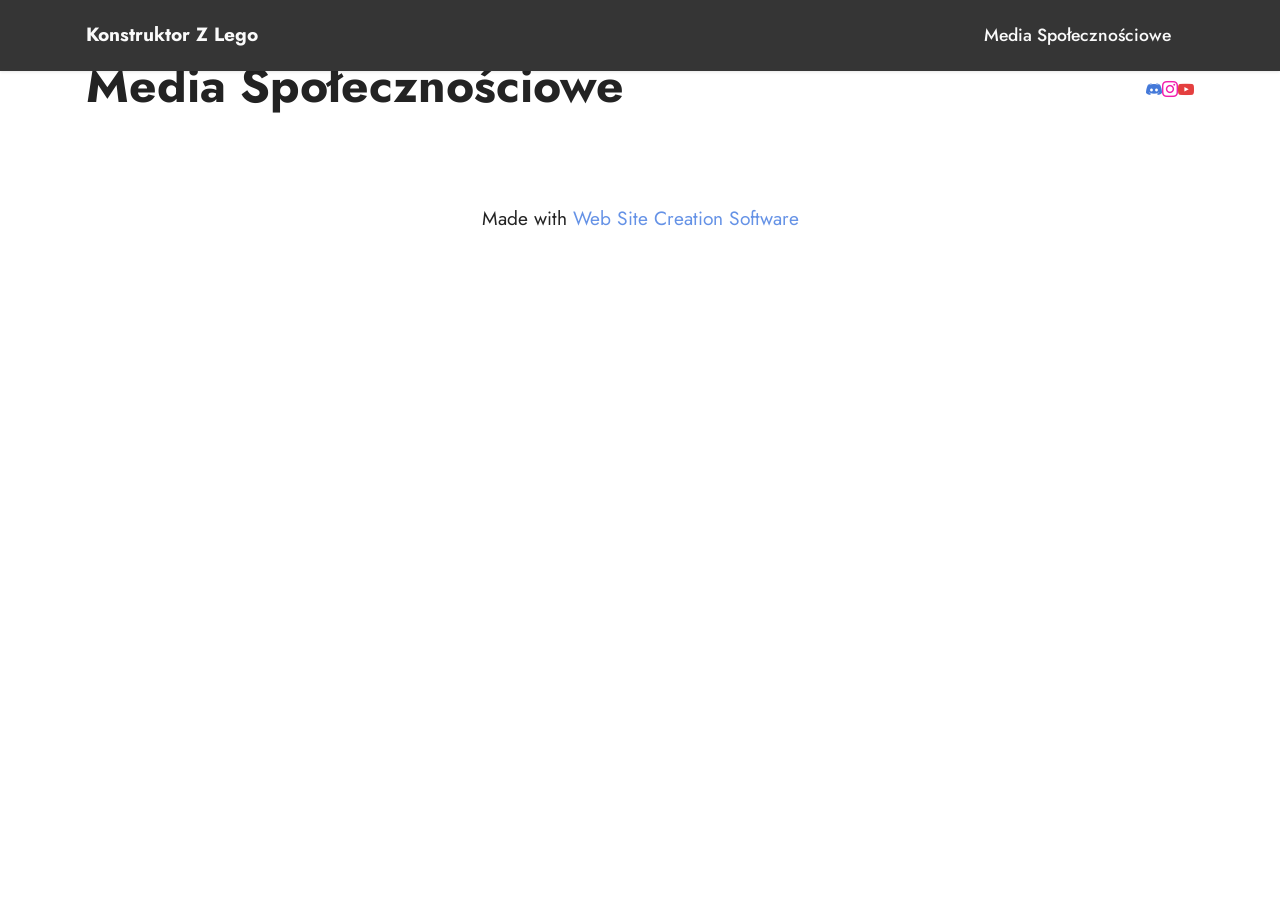
<file: Media-Społecznościowe.html>
<!DOCTYPE html>
<html  >
<head>
  <!-- Site made with Mobirise Website Builder v5.6.13, https://mobirise.com -->
  <meta charset="UTF-8">
  <meta http-equiv="X-UA-Compatible" content="IE=edge">
  <meta name="generator" content="Mobirise v5.6.13, mobirise.com">
  <meta name="twitter:card" content="summary_large_image"/>
  <meta name="twitter:image:src" content="">
  <meta property="og:image" content="">
  <meta name="twitter:title" content="Media Społecznościowe">
  <meta name="viewport" content="width=device-width, initial-scale=1, minimum-scale=1">
  <link rel="shortcut icon" href="assets/images/logo.png" type="image/x-icon">
  <meta name="description" content="">
  
  
  <title>Media Społecznościowe</title>
  <link rel="stylesheet" href="assets/bootstrap/css/bootstrap.min.css">
  <link rel="stylesheet" href="assets/bootstrap/css/bootstrap-grid.min.css">
  <link rel="stylesheet" href="assets/bootstrap/css/bootstrap-reboot.min.css">
  <link rel="stylesheet" href="assets/dropdown/css/style.css">
  <link rel="stylesheet" href="assets/socicon/css/styles.css">
  <link rel="stylesheet" href="assets/theme/css/style.css">
  <link rel="preload" href="https://fonts.googleapis.com/css?family=Jost:100,200,300,400,500,600,700,800,900,100i,200i,300i,400i,500i,600i,700i,800i,900i&display=swap" as="style" onload="this.onload=null;this.rel='stylesheet'">
  <noscript><link rel="stylesheet" href="https://fonts.googleapis.com/css?family=Jost:100,200,300,400,500,600,700,800,900,100i,200i,300i,400i,500i,600i,700i,800i,900i&display=swap"></noscript>
  <link rel="preload" as="style" href="assets/mobirise/css/mbr-additional.css"><link rel="stylesheet" href="assets/mobirise/css/mbr-additional.css" type="text/css">
  
  
  
  
</head>
<body>
  
  <section data-bs-version="5.1" class="menu menu1 cid-sFGzlAXw3z" once="menu" id="menu1-2">
    

    <nav class="navbar navbar-dropdown navbar-expand-lg">
        <div class="container">
            <div class="navbar-brand">
                
                <span class="navbar-caption-wrap"><a class="navbar-caption text-white text-primary display-7" href="index.html">Konstruktor Z Lego</a></span>
            </div>
            <button class="navbar-toggler" type="button" data-toggle="collapse" data-bs-toggle="collapse" data-target="#navbarSupportedContent" data-bs-target="#navbarSupportedContent" aria-controls="navbarNavAltMarkup" aria-expanded="false" aria-label="Toggle navigation">
                <div class="hamburger">
                    <span></span>
                    <span></span>
                    <span></span>
                    <span></span>
                </div>
            </button>
            <div class="collapse navbar-collapse" id="navbarSupportedContent">
                <ul class="navbar-nav nav-dropdown nav-right" data-app-modern-menu="true"><li class="nav-item"><a class="nav-link link text-white text-primary display-4" href="page1.html">Media Społecznościowe</a></li></ul>
                
                
            </div>
        </div>
    </nav>
</section>

<section data-bs-version="5.1" class="contacts4 cid-tlR2YmdMAs" id="contacts4-12">

    

    
    

    <div class="container">
        <div class="row align-items-center justify-content-center">
            <div class="text-content col-12 col-md-6">
                <h2 class="mbr-section-title mbr-fonts-style display-2"><strong>Media Społecznościowe</strong></h2>
                
            </div>
            <div class="icons d-flex align-items-center col-12 col-md-6 justify-content-end mt-md-0 mt-2 flex-wrap">
                <a href="https://discord.com/invite/SVgm85NcUH" target="_blank">
                    <span class="mbr-iconfont mbr-iconfont-social socicon-discord socicon" style="color: rgb(68, 121, 217); fill: rgb(68, 121, 217);"></span>
                </a>
                <a href="https://www.instagram.com/steve78392/?r=nametag" target="_blank">
                    <span class="mbr-iconfont mbr-iconfont-social socicon-instagram socicon" style="color: rgb(242, 29, 173); fill: rgb(242, 29, 173);"></span>
                </a>
                <a href="https://www.youtube.com/channel/UCV3r245MDLn2yXWl_HqE-nw" target="_blank">
                    <span class="mbr-iconfont mbr-iconfont-social socicon-youtube socicon" style="color: rgb(228, 63, 63); fill: rgb(228, 63, 63);"></span>
                </a>
                
                
                
                
                
                
                
            </div>
        </div>
    </div>
    
</section>

<section data-bs-version="5.1" class="footer3 cid-tlR3xNbEIS" once="footers" id="footer3-13">

    

    

    <div class="container">
        <div class="media-container-row align-center mbr-white">
            <div class="row row-links">
                <ul class="foot-menu">
                    
                    
                    
                    
                    
                <li class="foot-menu-item mbr-fonts-style display-7">Media Społecznościowe</li></ul>
            </div>
            
            <div class="row row-copirayt">
                <p class="mbr-text mb-0 mbr-fonts-style mbr-white align-center display-7">
                    © Copyright 2025 Mobirise. All Rights Reserved.
                </p>
            </div>
        </div>
    </div>
</section><section class="display-7" style="padding: 0;align-items: center;justify-content: center;flex-wrap: wrap;    align-content: center;display: flex;position: relative;height: 4rem;"><a href="https://mobiri.se/2897824" style="flex: 1 1;height: 4rem;position: absolute;width: 100%;z-index: 1;"><img alt="" style="height: 4rem;" src="[data-uri]"></a><p style="margin: 0;text-align: center;" class="display-7">Made with &#8204;</p><a style="z-index:1" href="https://mobirise.com"> Web Site  Creation Software</a></section><script src="assets/bootstrap/js/bootstrap.bundle.min.js"></script>  <script src="assets/smoothscroll/smooth-scroll.js"></script>  <script src="assets/ytplayer/index.js"></script>  <script src="assets/dropdown/js/navbar-dropdown.js"></script>  <script src="assets/sociallikes/social-likes.js"></script>  <script src="assets/theme/js/script.js"></script>  
  
  
</body>
</html>
</file>
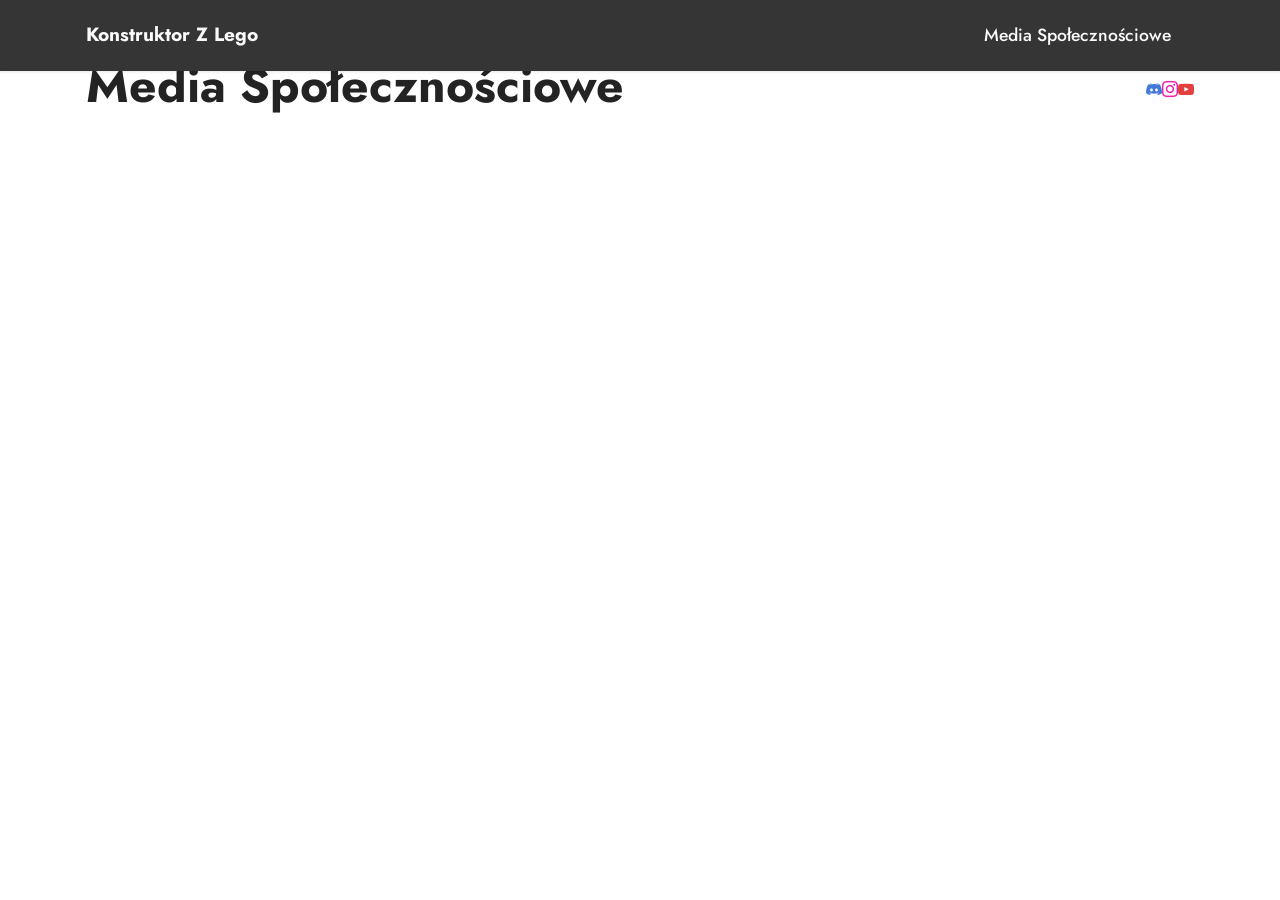
<file: Media.html>
<!DOCTYPE html>
<html  >
<head>
  <!-- Site made with Mobirise Website Builder v5.6.13, https://mobirise.com -->
  <meta charset="UTF-8">
  <meta http-equiv="X-UA-Compatible" content="IE=edge">
  <meta name="generator" content="Mobirise v5.6.13, mobirise.com">
  <meta name="twitter:card" content="summary_large_image"/>
  <meta name="twitter:image:src" content="">
  <meta property="og:image" content="">
  <meta name="twitter:title" content="Media Społecznościowe">
  <meta name="viewport" content="width=device-width, initial-scale=1, minimum-scale=1">
  <link rel="shortcut icon" href="assets/images/logo.png" type="image/x-icon">
  <meta name="description" content="">
  
  
  <title>Media Społecznościowe</title>
  <link rel="stylesheet" href="assets/bootstrap/css/bootstrap.min.css">
  <link rel="stylesheet" href="assets/bootstrap/css/bootstrap-grid.min.css">
  <link rel="stylesheet" href="assets/bootstrap/css/bootstrap-reboot.min.css">
  <link rel="stylesheet" href="assets/dropdown/css/style.css">
  <link rel="stylesheet" href="assets/socicon/css/styles.css">
  <link rel="stylesheet" href="assets/theme/css/style.css">
  <link rel="preload" href="https://fonts.googleapis.com/css?family=Jost:100,200,300,400,500,600,700,800,900,100i,200i,300i,400i,500i,600i,700i,800i,900i&display=swap" as="style" onload="this.onload=null;this.rel='stylesheet'">
  <noscript><link rel="stylesheet" href="https://fonts.googleapis.com/css?family=Jost:100,200,300,400,500,600,700,800,900,100i,200i,300i,400i,500i,600i,700i,800i,900i&display=swap"></noscript>
  <link rel="preload" as="style" href="assets/mobirise/css/mbr-additional.css"><link rel="stylesheet" href="assets/mobirise/css/mbr-additional.css" type="text/css">
  
  
  
  
</head>
<body>
  
  <section data-bs-version="5.1" class="menu menu1 cid-sFGzlAXw3z" once="menu" id="menu1-2">
    

    <nav class="navbar navbar-dropdown navbar-expand-lg">
        <div class="container">
            <div class="navbar-brand">
                
                <span class="navbar-caption-wrap"><a class="navbar-caption text-white text-primary display-7" href="index.html">Konstruktor Z Lego</a></span>
            </div>
            <button class="navbar-toggler" type="button" data-toggle="collapse" data-bs-toggle="collapse" data-target="#navbarSupportedContent" data-bs-target="#navbarSupportedContent" aria-controls="navbarNavAltMarkup" aria-expanded="false" aria-label="Toggle navigation">
                <div class="hamburger">
                    <span></span>
                    <span></span>
                    <span></span>
                    <span></span>
                </div>
            </button>
            <div class="collapse navbar-collapse" id="navbarSupportedContent">
                <ul class="navbar-nav nav-dropdown nav-right" data-app-modern-menu="true"><li class="nav-item"><a class="nav-link link text-white text-primary display-4" href="page1.html">Media Społecznościowe</a></li></ul>
                
                
            </div>
        </div>
    </nav>
</section>

<section data-bs-version="5.1" class="contacts4 cid-tlR2YmdMAs" id="contacts4-12">

    

    
    

    <div class="container">
        <div class="row align-items-center justify-content-center">
            <div class="text-content col-12 col-md-6">
                <h2 class="mbr-section-title mbr-fonts-style display-2"><strong>Media Społecznościowe</strong></h2>
                
            </div>
            <div class="icons d-flex align-items-center col-12 col-md-6 justify-content-end mt-md-0 mt-2 flex-wrap">
                <a href="https://discord.com/invite/SVgm85NcUH" target="_blank">
                    <span class="mbr-iconfont mbr-iconfont-social socicon-discord socicon" style="color: rgb(68, 121, 217); fill: rgb(68, 121, 217);"></span>
                </a>
                <a href="https://www.instagram.com/steve78392/?r=nametag" target="_blank">
                    <span class="mbr-iconfont mbr-iconfont-social socicon-instagram socicon" style="color: rgb(242, 29, 173); fill: rgb(242, 29, 173);"></span>
                </a>
                <a href="https://www.youtube.com/channel/UCV3r245MDLn2yXWl_HqE-nw" target="_blank">
                    <span class="mbr-iconfont mbr-iconfont-social socicon-youtube socicon" style="color: rgb(228, 63, 63); fill: rgb(228, 63, 63);"></span>
                </a>
                
                
                
                
                
                
                
            </div>
        </div>
    </div>
    
</section>

<section data-bs-version="5.1" class="footer3 cid-tlR3xNbEIS" once="footers" id="footer3-13">

    

    

    <div class="container">
        <div class="media-container-row align-center mbr-white">
            <div class="row row-links">
                <ul class="foot-menu">
                    
                    
                    
                    
                    
                <li class="foot-menu-item mbr-fonts-style display-7">Media Społecznościowe</li></ul>
            </div>
            
            <div class="row row-copirayt">
                <p class="mbr-text mb-0 mbr-fonts-style mbr-white align-center display-7">
                    © Copyright 2025 Mobirise. All Rights Reserved.
                </p>
            </div>
        </div>
    </div>

  
  
</body>
</html>
</file>
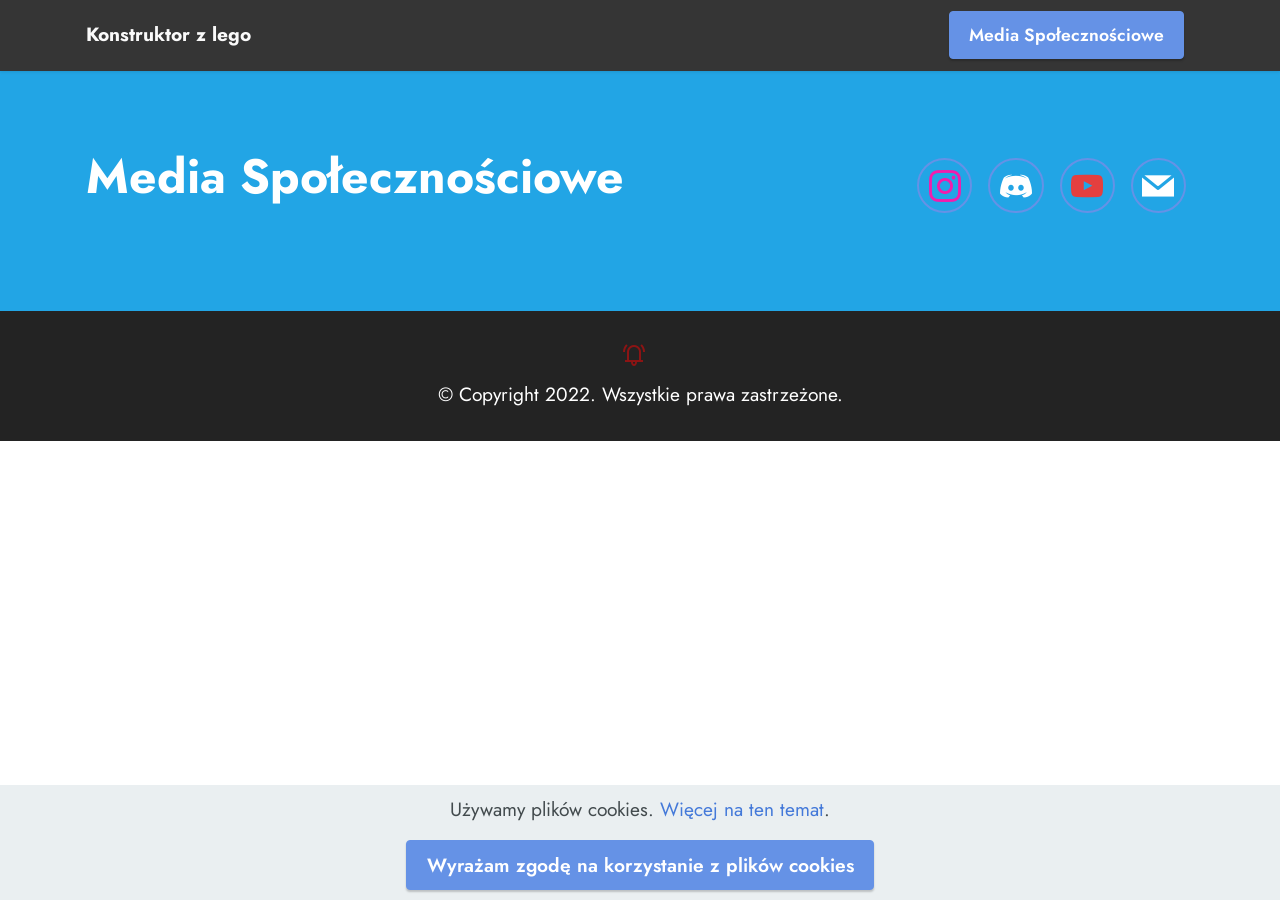
<file: page1.html>
<!DOCTYPE html>
<html  >
<head>
  <!-- Site made with Mobirise Website Builder v5.6.13, https://mobirise.com -->
  <meta charset="UTF-8">
  <meta http-equiv="X-UA-Compatible" content="IE=edge">
  <meta name="generator" content="Mobirise v5.6.13, mobirise.com">
  <meta name="twitter:card" content="summary_large_image"/>
  <meta name="twitter:image:src" content="">
  <meta property="og:image" content="">
  <meta name="twitter:title" content="Media">
  <meta name="viewport" content="width=device-width, initial-scale=1, minimum-scale=1">
  <link rel="shortcut icon" href="assets/images/logo-88x88-2.png" type="image/x-icon">
  <meta name="description" content="">
  
  
  <title>Media</title>
  <link rel="stylesheet" href="assets/web/assets/mobirise-icons2/mobirise2.css">
  <link rel="stylesheet" href="assets/bootstrap/css/bootstrap.min.css">
  <link rel="stylesheet" href="assets/bootstrap/css/bootstrap-grid.min.css">
  <link rel="stylesheet" href="assets/bootstrap/css/bootstrap-reboot.min.css">
  <link rel="stylesheet" href="assets/web/assets/gdpr-plugin/gdpr-styles.css">
  <link rel="stylesheet" href="assets/dropdown/css/style.css">
  <link rel="stylesheet" href="assets/socicon/css/styles.css">
  <link rel="stylesheet" href="assets/theme/css/style.css">
  <link rel="preload" href="https://fonts.googleapis.com/css?family=Jost:100,200,300,400,500,600,700,800,900,100i,200i,300i,400i,500i,600i,700i,800i,900i&display=swap" as="style" onload="this.onload=null;this.rel='stylesheet'">
  <noscript><link rel="stylesheet" href="https://fonts.googleapis.com/css?family=Jost:100,200,300,400,500,600,700,800,900,100i,200i,300i,400i,500i,600i,700i,800i,900i&display=swap"></noscript>
  <link rel="preload" as="style" href="assets/mobirise/css/mbr-additional.css"><link rel="stylesheet" href="assets/mobirise/css/mbr-additional.css" type="text/css">
  
  
  
  
</head>
<body>
  
  <section data-bs-version="5.1" class="menu menu1 cid-tlRylylIhv" once="menu" id="menu1-18">
    

    <nav class="navbar navbar-dropdown navbar-fixed-top navbar-expand-lg">
        <div class="container">
            <div class="navbar-brand">
                
                <span class="navbar-caption-wrap"><a class="navbar-caption text-white text-primary display-7" href="index.html">Konstruktor z lego</a></span>
            </div>
            <button class="navbar-toggler" type="button" data-toggle="collapse" data-bs-toggle="collapse" data-target="#navbarSupportedContent" data-bs-target="#navbarSupportedContent" aria-controls="navbarNavAltMarkup" aria-expanded="false" aria-label="Toggle navigation">
                <div class="hamburger">
                    <span></span>
                    <span></span>
                    <span></span>
                    <span></span>
                </div>
            </button>
            <div class="collapse navbar-collapse" id="navbarSupportedContent">
                
                
                <div class="navbar-buttons mbr-section-btn"><a class="btn btn-primary display-4" href="page1.html">Media Społecznościowe</a></div>
            </div>
        </div>
    </nav>
</section>

<section data-bs-version="5.1" class="contacts4 cid-tlRQtyM67h" id="contacts4-1d">

    

    
    

    <div class="container">
        <div class="row align-items-center justify-content-center">
            <div class="text-content col-12 col-md-6">
                <h2 class="mbr-section-title mbr-fonts-style display-2"><strong>Media Społecznościowe</strong></h2>
                <p class="mbr-text mbr-fonts-style display-7"></p>
            </div>
            <div class="icons d-flex align-items-center col-12 col-md-6 justify-content-end mt-md-0 mt-2 flex-wrap">
                <a href="https://www.instagram.com/steve78392/?r=nametag" target="_blank">
                    <span class="mbr-iconfont mbr-iconfont-social socicon-instagram socicon" style="color: rgb(242, 29, 173); fill: rgb(242, 29, 173);"></span>
                </a>
                <a href="https://discord.com/invite/SVgm85NcUH" target="_blank">
                    <span class="mbr-iconfont mbr-iconfont-social socicon-discord socicon" style="color: rgb(255, 255, 255); fill: rgb(255, 255, 255);"></span>
                </a>
                <a href="https://www.youtube.com/channel/UCV3r245MDLn2yXWl_HqE-nw" target="_blank">
                    <span class="mbr-iconfont mbr-iconfont-social socicon-youtube socicon" style="color: rgb(228, 63, 63); fill: rgb(228, 63, 63);"></span>
                </a>
                <a href="mailto:Steve78392@gmail.com">
                    <span class="mbr-iconfont mbr-iconfont-social socicon-mail socicon" style="color: rgb(255, 255, 255); fill: rgb(255, 255, 255);"></span>
                </a>
                
                
                
                
                
                
            </div>
        </div>
    </div>
    
</section>

<section data-bs-version="5.1" class="footer3 cid-tlVDVUxh7P" once="footers" id="footer3-1k">

    

    

    <div class="container">
        <div class="media-container-row align-center mbr-white">
            
            <div class="row social-row">
                <div class="social-list align-right pb-2">
                    
                    
                    
                    
                    
                    
                <div class="soc-item">
                        <a href="page1.html" target="_blank">
                            <span class="mbr-iconfont mbr-iconfont-social mobi-mbri-alert mobi-mbri" style="color: rgb(245, 6, 6); fill: rgb(245, 6, 6);"></span>
                        </a>
                    </div></div>
            </div>
            <div class="row row-copirayt">
                <p class="mbr-text mb-0 mbr-fonts-style mbr-white align-center display-7">© Copyright 2022. Wszystkie prawa zastrzeżone.</p>
            </div>
        </div>
    </div>
</section><section id="hide-footer" class="display-7" style="padding: 0;align-items: center;justify-content: center;flex-wrap: wrap;    align-content: center;display: flex;position: relative;height: 4rem;"><a href="https://mobiri.se/2897824" style="flex: 1 1;height: 4rem;position: absolute;width: 100%;z-index: 1;"><img alt="" style="height: 4rem;" src="[data-uri]"></a><p style="margin: 0;text-align: center;" class="display-7">Created with Mobirise &#8204;</p><a style="z-index:1" href="https://mobirise.com/website-maker.html">Free Web Site Maker</a></section><script src="assets/bootstrap/js/bootstrap.bundle.min.js"></script>  <script src="assets/web/assets/cookies-alert-plugin/cookies-alert-core.js"></script>  <script src="assets/web/assets/cookies-alert-plugin/cookies-alert-script.js"></script>  <script src="assets/smoothscroll/smooth-scroll.js"></script>  <script src="assets/ytplayer/index.js"></script>  <script src="assets/dropdown/js/navbar-dropdown.js"></script>  <script src="assets/sociallikes/social-likes.js"></script>  <script src="assets/theme/js/script.js"></script>  
  
  
<input name="cookieData" type="hidden" data-cookie-customDialogSelector='null' data-cookie-colorText='#424a4d' data-cookie-colorBg='rgba(234, 239, 241, 0.99)' data-cookie-textButton='Wyrażam zgodę na korzystanie z plików cookies' data-cookie-colorButton='' data-cookie-colorLink='#4479d9' data-cookie-underlineLink='false' data-cookie-text="Używamy plików cookies.  <a href='privacy.html'>Więcej na ten temat</a>.">
  
<style>
#hide-footer{display: none !important;}
</style>

</body>
</html>
</file>
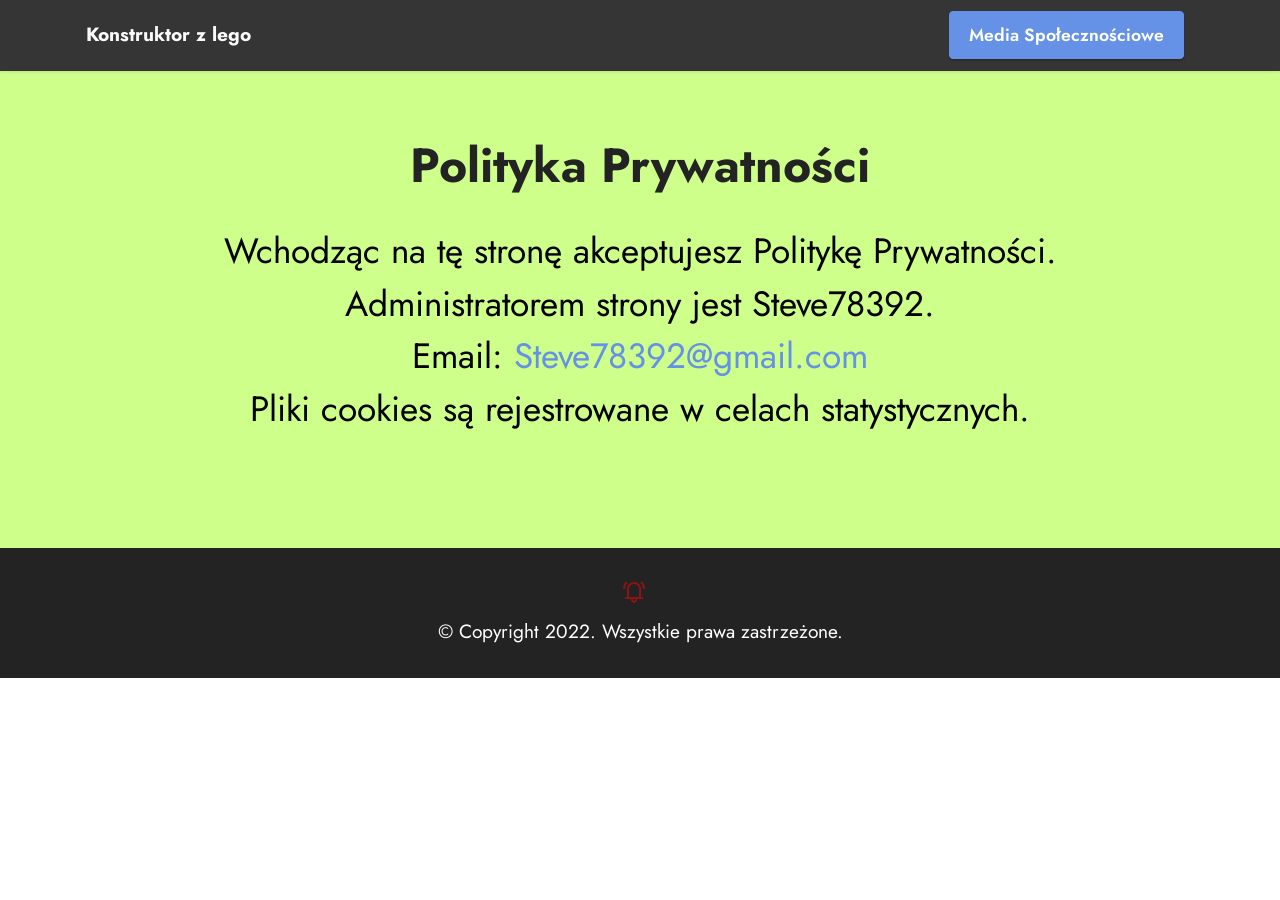
<file: privacy.html>
<!DOCTYPE html>
<html  >
<head>
  <!-- Site made with Mobirise Website Builder v5.6.13, https://mobirise.com -->
  <meta charset="UTF-8">
  <meta http-equiv="X-UA-Compatible" content="IE=edge">
  <meta name="generator" content="Mobirise v5.6.13, mobirise.com">
  <meta name="twitter:card" content="summary_large_image"/>
  <meta name="twitter:image:src" content="">
  <meta property="og:image" content="">
  <meta name="twitter:title" content="Polityka Prywatności">
  <meta name="viewport" content="width=device-width, initial-scale=1, minimum-scale=1">
  <link rel="shortcut icon" href="assets/images/logo-88x88-2.png" type="image/x-icon">
  <meta name="description" content="">
  
  
  <title>Polityka Prywatności</title>
  <link rel="stylesheet" href="assets/web/assets/mobirise-icons2/mobirise2.css">
  <link rel="stylesheet" href="assets/bootstrap/css/bootstrap.min.css">
  <link rel="stylesheet" href="assets/bootstrap/css/bootstrap-grid.min.css">
  <link rel="stylesheet" href="assets/bootstrap/css/bootstrap-reboot.min.css">
  <link rel="stylesheet" href="assets/web/assets/gdpr-plugin/gdpr-styles.css">
  <link rel="stylesheet" href="assets/dropdown/css/style.css">
  <link rel="stylesheet" href="assets/socicon/css/styles.css">
  <link rel="stylesheet" href="assets/theme/css/style.css">
  <link rel="preload" href="https://fonts.googleapis.com/css?family=Jost:100,200,300,400,500,600,700,800,900,100i,200i,300i,400i,500i,600i,700i,800i,900i&display=swap" as="style" onload="this.onload=null;this.rel='stylesheet'">
  <noscript><link rel="stylesheet" href="https://fonts.googleapis.com/css?family=Jost:100,200,300,400,500,600,700,800,900,100i,200i,300i,400i,500i,600i,700i,800i,900i&display=swap"></noscript>
  <link rel="preload" as="style" href="assets/mobirise/css/mbr-additional.css"><link rel="stylesheet" href="assets/mobirise/css/mbr-additional.css" type="text/css">
  
  
  
  
</head>
<body>
  
  <section data-bs-version="5.1" class="menu menu1 cid-sFGzlAXw3z" once="menu" id="menu1-2">
    

    <nav class="navbar navbar-dropdown navbar-fixed-top navbar-expand-lg">
        <div class="container">
            <div class="navbar-brand">
                
                <span class="navbar-caption-wrap"><a class="navbar-caption text-white text-primary display-7" href="index.html">Konstruktor z lego</a></span>
            </div>
            <button class="navbar-toggler" type="button" data-toggle="collapse" data-bs-toggle="collapse" data-target="#navbarSupportedContent" data-bs-target="#navbarSupportedContent" aria-controls="navbarNavAltMarkup" aria-expanded="false" aria-label="Toggle navigation">
                <div class="hamburger">
                    <span></span>
                    <span></span>
                    <span></span>
                    <span></span>
                </div>
            </button>
            <div class="collapse navbar-collapse" id="navbarSupportedContent">
                
                
                <div class="navbar-buttons mbr-section-btn"><a class="btn btn-primary display-4" href="page1.html">Media Społecznościowe</a></div>
            </div>
        </div>
    </nav>
</section>

<section data-bs-version="5.1" class="content4 cid-tlVFw8qEEL" id="content4-1p">
    

    
    
    <div class="container">
        <div class="row justify-content-center">
            <div class="title col-md-12 col-lg-10">
                <h3 class="mbr-section-title mbr-fonts-style align-center mb-4 display-2"><strong>Polityka Prywatności</strong></h3>
                <h4 class="mbr-section-subtitle align-center mbr-fonts-style mb-4 display-5">Wchodząc na tę stronę akceptujesz Politykę Prywatności. Administratorem strony jest Steve78392.<br>Email: <a href="mailto:Steve78392@gmail.com" class="text-primary">Steve78392@gmail.com</a><br>Pliki cookies są rejestrowane w celach statystycznych.<br></h4>
                
            </div>
        </div>
    </div>
</section>

<section data-bs-version="5.1" class="footer3 cid-tlVDVUxh7P" once="footers" id="footer3-1k">

    

    

    <div class="container">
        <div class="media-container-row align-center mbr-white">
            
            <div class="row social-row">
                <div class="social-list align-right pb-2">
                    
                    
                    
                    
                    
                    
                <div class="soc-item">
                        <a href="page1.html" target="_blank">
                            <span class="mbr-iconfont mbr-iconfont-social mobi-mbri-alert mobi-mbri" style="color: rgb(245, 6, 6); fill: rgb(245, 6, 6);"></span>
                        </a>
                    </div></div>
            </div>
            <div class="row row-copirayt">
                <p class="mbr-text mb-0 mbr-fonts-style mbr-white align-center display-7">© Copyright 2022. Wszystkie prawa zastrzeżone.</p>
            </div>
        </div>
    </div>
</section><section id="hide-footer" class="display-7" style="padding: 0;align-items: center;justify-content: center;flex-wrap: wrap;    align-content: center;display: flex;position: relative;height: 4rem;"><a href="https://mobiri.se/2897824" style="flex: 1 1;height: 4rem;position: absolute;width: 100%;z-index: 1;"><img alt="" style="height: 4rem;" src="[data-uri]"></a><p style="margin: 0;text-align: center;" class="display-7">Made with Mobirise &#8204;</p><a style="z-index:1" href="https://mobirise.com/html-builder.html">HTML5 Builder</a></section><script src="assets/bootstrap/js/bootstrap.bundle.min.js"></script>  <script src="assets/web/assets/cookies-alert-plugin/cookies-alert-core.js"></script>  <script src="assets/web/assets/cookies-alert-plugin/cookies-alert-script.js"></script>  <script src="assets/smoothscroll/smooth-scroll.js"></script>  <script src="assets/ytplayer/index.js"></script>  <script src="assets/dropdown/js/navbar-dropdown.js"></script>  <script src="assets/theme/js/script.js"></script>  
  
  
<input name="cookieData" type="hidden" data-cookie-customDialogSelector='null' data-cookie-colorText='#424a4d' data-cookie-colorBg='rgba(234, 239, 241, 0.99)' data-cookie-textButton='Wyrażam zgodę na korzystanie z plików cookies' data-cookie-colorButton='' data-cookie-colorLink='#4479d9' data-cookie-underlineLink='false' data-cookie-text="Używamy plików cookies.  <a href='privacy.html'>Więcej na ten temat</a>.">
  
<style>
#hide-footer{display: none !important;}
</style>

</body>
</html>
</file>
<file: assets/dropdown/css/style.css>
.navbar-dropdown {
  left: 0;
  padding: 0;
  position: absolute;
  right: 0;
  top: 0;
  transition: all 0.45s ease;
  z-index: 1030;
  background: #282828; }
  .navbar-dropdown .navbar-logo {
    margin-right: 0.8rem;
    transition: margin 0.3s ease-in-out;
    vertical-align: middle; }
    .navbar-dropdown .navbar-logo img {
      height: 3.125rem;
      transition: all 0.3s ease-in-out; }
    .navbar-dropdown .navbar-logo.mbr-iconfont {
      font-size: 3.125rem;
      line-height: 3.125rem; }
  .navbar-dropdown .navbar-caption {
    font-weight: 700;
    white-space: normal;
    vertical-align: -4px;
    line-height: 3.125rem !important; }
    .navbar-dropdown .navbar-caption, .navbar-dropdown .navbar-caption:hover {
      color: inherit;
      text-decoration: none; }
  .navbar-dropdown .mbr-iconfont + .navbar-caption {
    vertical-align: -1px; }
  .navbar-dropdown.navbar-fixed-top {
    position: fixed; }
  .navbar-dropdown .navbar-brand span {
    vertical-align: -4px; }
  .navbar-dropdown.bg-color.transparent {
    background: none; }
  .navbar-dropdown.navbar-short .navbar-brand {
    padding: 0.625rem 0; }
    .navbar-dropdown.navbar-short .navbar-brand span {
      vertical-align: -1px; }
  .navbar-dropdown.navbar-short .navbar-caption {
    line-height: 2.375rem !important;
    vertical-align: -2px; }
  .navbar-dropdown.navbar-short .navbar-logo {
    margin-right: 0.5rem; }
    .navbar-dropdown.navbar-short .navbar-logo img {
      height: 2.375rem; }
    .navbar-dropdown.navbar-short .navbar-logo.mbr-iconfont {
      font-size: 2.375rem;
      line-height: 2.375rem; }
  .navbar-dropdown.navbar-short .mbr-table-cell {
    height: 3.625rem; }
  .navbar-dropdown .navbar-close {
    left: 0.6875rem;
    position: fixed;
    top: 0.75rem;
    z-index: 1000; }
  .navbar-dropdown .hamburger-icon {
    content: "";
    display: inline-block;
    vertical-align: middle;
    width: 16px;
    -webkit-box-shadow: 0 -6px 0 1px #282828,0 0 0 1px #282828,0 6px 0 1px #282828;
    -moz-box-shadow: 0 -6px 0 1px #282828,0 0 0 1px #282828,0 6px 0 1px #282828;
    box-shadow: 0 -6px 0 1px #282828,0 0 0 1px #282828,0 6px 0 1px #282828; }

.dropdown-menu .dropdown-toggle[data-toggle="dropdown-submenu"]::after {
  border-bottom: 0.35em solid transparent;
  border-left: 0.35em solid;
  border-right: 0;
  border-top: 0.35em solid transparent;
  margin-left: 0.3rem; }

.dropdown-menu .dropdown-item:focus {
  outline: 0; }

.nav-dropdown {
  font-size: 0.75rem;
  font-weight: 500;
  height: auto !important; }
  .nav-dropdown .nav-btn {
    padding-left: 1rem; }
  .nav-dropdown .link {
    margin: .667em 1.667em;
    font-weight: 500;
    padding: 0;
    transition: color .2s ease-in-out; }
    .nav-dropdown .link.dropdown-toggle {
      margin-right: 2.583em; }
      .nav-dropdown .link.dropdown-toggle::after {
        margin-left: .25rem;
        border-top: 0.35em solid;
        border-right: 0.35em solid transparent;
        border-left: 0.35em solid transparent;
        border-bottom: 0; }
      .nav-dropdown .link.dropdown-toggle[aria-expanded="true"] {
        margin: 0;
        padding: 0.667em 3.263em  0.667em 1.667em; }
  .nav-dropdown .link::after,
  .nav-dropdown .dropdown-item::after {
    color: inherit; }
  .nav-dropdown .btn {
    font-size: 0.75rem;
    font-weight: 700;
    letter-spacing: 0;
    margin-bottom: 0;
    padding-left: 1.25rem;
    padding-right: 1.25rem; }
  .nav-dropdown .dropdown-menu {
    border-radius: 0;
    border: 0;
    left: 0;
    margin: 0;
    padding-bottom: 1.25rem;
    padding-top: 1.25rem;
    position: relative; }
  .nav-dropdown .dropdown-submenu {
    margin-left: 0.125rem;
    top: 0; }
  .nav-dropdown .dropdown-item {
    font-weight: 500;
    line-height: 2;
    padding: 0.3846em 4.615em 0.3846em 1.5385em;
    position: relative;
    transition: color .2s ease-in-out, background-color .2s ease-in-out; }
    .nav-dropdown .dropdown-item::after {
      margin-top: -0.3077em;
      position: absolute;
      right: 1.1538em;
      top: 50%; }
    .nav-dropdown .dropdown-item:focus, .nav-dropdown .dropdown-item:hover {
      background: none; }

@media (max-width: 767px) {
  .nav-dropdown.navbar-toggleable-sm {
    bottom: 0;
    display: none;
    left: 0;
    overflow-x: hidden;
    position: fixed;
    top: 0;
    transform: translateX(-100%);
    -ms-transform: translateX(-100%);
    -webkit-transform: translateX(-100%);
    width: 18.75rem;
    z-index: 999; } }
.nav-dropdown.navbar-toggleable-xl {
  bottom: 0;
  display: none;
  left: 0;
  overflow-x: hidden;
  position: fixed;
  top: 0;
  transform: translateX(-100%);
  -ms-transform: translateX(-100%);
  -webkit-transform: translateX(-100%);
  width: 18.75rem;
  z-index: 999; }

.nav-dropdown-sm {
  display: block !important;
  overflow-x: hidden;
  overflow: auto;
  padding-top: 3.875rem; }
  .nav-dropdown-sm::after {
    content: "";
    display: block;
    height: 3rem;
    width: 100%; }
  .nav-dropdown-sm.collapse.in ~ .navbar-close {
    display: block !important; }
  .nav-dropdown-sm.collapsing, .nav-dropdown-sm.collapse.in {
    transform: translateX(0);
    -ms-transform: translateX(0);
    -webkit-transform: translateX(0);
    transition: all 0.25s ease-out;
    -webkit-transition: all 0.25s ease-out;
    background: #282828; }
  .nav-dropdown-sm.collapsing[aria-expanded="false"] {
    transform: translateX(-100%);
    -ms-transform: translateX(-100%);
    -webkit-transform: translateX(-100%); }
  .nav-dropdown-sm .nav-item {
    display: block;
    margin-left: 0 !important;
    padding-left: 0; }
  .nav-dropdown-sm .link,
  .nav-dropdown-sm .dropdown-item {
    border-top: 1px dotted rgba(255, 255, 255, 0.1);
    font-size: 0.8125rem;
    line-height: 1.6;
    margin: 0 !important;
    padding: 0.875rem 2.4rem 0.875rem 1.5625rem !important;
    position: relative;
    white-space: normal; }
    .nav-dropdown-sm .link:focus, .nav-dropdown-sm .link:hover,
    .nav-dropdown-sm .dropdown-item:focus,
    .nav-dropdown-sm .dropdown-item:hover {
      background: rgba(0, 0, 0, 0.2) !important;
      color: #c0a375; }
  .nav-dropdown-sm .nav-btn {
    position: relative;
    padding: 1.5625rem 1.5625rem 0 1.5625rem; }
    .nav-dropdown-sm .nav-btn::before {
      border-top: 1px dotted rgba(255, 255, 255, 0.1);
      content: "";
      left: 0;
      position: absolute;
      top: 0;
      width: 100%; }
    .nav-dropdown-sm .nav-btn + .nav-btn {
      padding-top: 0.625rem; }
      .nav-dropdown-sm .nav-btn + .nav-btn::before {
        display: none; }
  .nav-dropdown-sm .btn {
    padding: 0.625rem 0; }
  .nav-dropdown-sm .dropdown-toggle[data-toggle="dropdown-submenu"]::after {
    margin-left: .25rem;
    border-top: 0.35em solid;
    border-right: 0.35em solid transparent;
    border-left: 0.35em solid transparent;
    border-bottom: 0; }
  .nav-dropdown-sm .dropdown-toggle[data-toggle="dropdown-submenu"][aria-expanded="true"]::after {
    border-top: 0;
    border-right: 0.35em solid transparent;
    border-left: 0.35em solid transparent;
    border-bottom: 0.35em solid; }
  .nav-dropdown-sm .dropdown-menu {
    margin: 0;
    padding: 0;
    position: relative;
    top: 0;
    left: 0;
    width: 100%;
    border: 0;
    float: none;
    border-radius: 0;
    background: none; }
  .nav-dropdown-sm .dropdown-submenu {
    left: 100%;
    margin-left: 0.125rem;
    margin-top: -1.25rem;
    top: 0; }

.navbar-toggleable-sm .nav-dropdown .dropdown-menu {
  position: absolute; }

.navbar-toggleable-sm .nav-dropdown .dropdown-submenu {
  left: 100%;
  margin-left: 0.125rem;
  margin-top: -1.25rem;
  top: 0; }

.navbar-toggleable-sm.opened .nav-dropdown .dropdown-menu {
  position: relative; }

.navbar-toggleable-sm.opened .nav-dropdown .dropdown-submenu {
  left: 0;
  margin-left: 00rem;
  margin-top: 0rem;
  top: 0; }

.is-builder .nav-dropdown.collapsing {
  transition: none !important; }
</file>
<file: assets/socicon/css/styles.css>
@charset "UTF-8";

@font-face {
  font-family: 'Socicon';
  src:  url('../fonts/socicon.eot');
  src:  url('../fonts/socicon.eot?#iefix') format('embedded-opentype'),
    url('../fonts/socicon.woff2') format('woff2'),
    url('../fonts/socicon.ttf') format('truetype'),
    url('../fonts/socicon.woff') format('woff'),
    url('../fonts/socicon.svg#socicon') format('svg');
  font-weight: normal;
  font-style: normal;
  font-display: swap;
}

[data-icon]:before {
  font-family: "socicon" !important;
  content: attr(data-icon);
  font-style: normal !important;
  font-weight: normal !important;
  font-variant: normal !important;
  text-transform: none !important;
  speak: none;
  line-height: 1;
  -webkit-font-smoothing: antialiased;
  -moz-osx-font-smoothing: grayscale;
}

[class^="socicon-"], [class*=" socicon-"] {
  /* use !important to prevent issues with browser extensions that change fonts */
  font-family: 'Socicon' !important;
  speak: none;
  font-style: normal;
  font-weight: normal;
  font-variant: normal;
  text-transform: none;
  line-height: 1;

  /* Better Font Rendering =========== */
  -webkit-font-smoothing: antialiased;
  -moz-osx-font-smoothing: grayscale;
}

.socicon-eitaa:before {
  content: "\e97c";
}
.socicon-soroush:before {
  content: "\e97d";
}
.socicon-bale:before {
  content: "\e97e";
}
.socicon-zazzle:before {
  content: "\e97b";
}
.socicon-society6:before {
  content: "\e97a";
}
.socicon-redbubble:before {
  content: "\e979";
}
.socicon-avvo:before {
  content: "\e978";
}
.socicon-stitcher:before {
  content: "\e977";
}
.socicon-googlehangouts:before {
  content: "\e974";
}
.socicon-dlive:before {
  content: "\e975";
}
.socicon-vsco:before {
  content: "\e976";
}
.socicon-flipboard:before {
  content: "\e973";
}
.socicon-ubuntu:before {
  content: "\e958";
}
.socicon-artstation:before {
  content: "\e959";
}
.socicon-invision:before {
  content: "\e95a";
}
.socicon-torial:before {
  content: "\e95b";
}
.socicon-collectorz:before {
  content: "\e95c";
}
.socicon-seenthis:before {
  content: "\e95d";
}
.socicon-googleplaymusic:before {
  content: "\e95e";
}
.socicon-debian:before {
  content: "\e95f";
}
.socicon-filmfreeway:before {
  content: "\e960";
}
.socicon-gnome:before {
  content: "\e961";
}
.socicon-itchio:before {
  content: "\e962";
}
.socicon-jamendo:before {
  content: "\e963";
}
.socicon-mix:before {
  content: "\e964";
}
.socicon-sharepoint:before {
  content: "\e965";
}
.socicon-tinder:before {
  content: "\e966";
}
.socicon-windguru:before {
  content: "\e967";
}
.socicon-cdbaby:before {
  content: "\e968";
}
.socicon-elementaryos:before {
  content: "\e969";
}
.socicon-stage32:before {
  content: "\e96a";
}
.socicon-tiktok:before {
  content: "\e96b";
}
.socicon-gitter:before {
  content: "\e96c";
}
.socicon-letterboxd:before {
  content: "\e96d";
}
.socicon-threema:before {
  content: "\e96e";
}
.socicon-splice:before {
  content: "\e96f";
}
.socicon-metapop:before {
  content: "\e970";
}
.socicon-naver:before {
  content: "\e971";
}
.socicon-remote:before {
  content: "\e972";
}
.socicon-internet:before {
  content: "\e957";
}
.socicon-moddb:before {
  content: "\e94b";
}
.socicon-indiedb:before {
  content: "\e94c";
}
.socicon-traxsource:before {
  content: "\e94d";
}
.socicon-gamefor:before {
  content: "\e94e";
}
.socicon-pixiv:before {
  content: "\e94f";
}
.socicon-myanimelist:before {
  content: "\e950";
}
.socicon-blackberry:before {
  content: "\e951";
}
.socicon-wickr:before {
  content: "\e952";
}
.socicon-spip:before {
  content: "\e953";
}
.socicon-napster:before {
  content: "\e954";
}
.socicon-beatport:before {
  content: "\e955";
}
.socicon-hackerone:before {
  content: "\e956";
}
.socicon-hackernews:before {
  content: "\e946";
}
.socicon-smashwords:before {
  content: "\e947";
}
.socicon-kobo:before {
  content: "\e948";
}
.socicon-bookbub:before {
  content: "\e949";
}
.socicon-mailru:before {
  content: "\e94a";
}
.socicon-gitlab:before {
  content: "\e945";
}
.socicon-instructables:before {
  content: "\e944";
}
.socicon-portfolio:before {
  content: "\e943";
}
.socicon-codered:before {
  content: "\e940";
}
.socicon-origin:before {
  content: "\e941";
}
.socicon-nextdoor:before {
  content: "\e942";
}
.socicon-udemy:before {
  content: "\e93f";
}
.socicon-livemaster:before {
  content: "\e93e";
}
.socicon-crunchbase:before {
  content: "\e93b";
}
.socicon-homefy:before {
  content: "\e93c";
}
.socicon-calendly:before {
  content: "\e93d";
}
.socicon-realtor:before {
  content: "\e90f";
}
.socicon-tidal:before {
  content: "\e910";
}
.socicon-qobuz:before {
  content: "\e911";
}
.socicon-natgeo:before {
  content: "\e912";
}
.socicon-mastodon:before {
  content: "\e913";
}
.socicon-unsplash:before {
  content: "\e914";
}
.socicon-homeadvisor:before {
  content: "\e915";
}
.socicon-angieslist:before {
  content: "\e916";
}
.socicon-codepen:before {
  content: "\e917";
}
.socicon-slack:before {
  content: "\e918";
}
.socicon-openaigym:before {
  content: "\e919";
}
.socicon-logmein:before {
  content: "\e91a";
}
.socicon-fiverr:before {
  content: "\e91b";
}
.socicon-gotomeeting:before {
  content: "\e91c";
}
.socicon-aliexpress:before {
  content: "\e91d";
}
.socicon-guru:before {
  content: "\e91e";
}
.socicon-appstore:before {
  content: "\e91f";
}
.socicon-homes:before {
  content: "\e920";
}
.socicon-zoom:before {
  content: "\e921";
}
.socicon-alibaba:before {
  content: "\e922";
}
.socicon-craigslist:before {
  content: "\e923";
}
.socicon-wix:before {
  content: "\e924";
}
.socicon-redfin:before {
  content: "\e925";
}
.socicon-googlecalendar:before {
  content: "\e926";
}
.socicon-shopify:before {
  content: "\e927";
}
.socicon-freelancer:before {
  content: "\e928";
}
.socicon-seedrs:before {
  content: "\e929";
}
.socicon-bing:before {
  content: "\e92a";
}
.socicon-doodle:before {
  content: "\e92b";
}
.socicon-bonanza:before {
  content: "\e92c";
}
.socicon-squarespace:before {
  content: "\e92d";
}
.socicon-toptal:before {
  content: "\e92e";
}
.socicon-gust:before {
  content: "\e92f";
}
.socicon-ask:before {
  content: "\e930";
}
.socicon-trulia:before {
  content: "\e931";
}
.socicon-loomly:before {
  content: "\e932";
}
.socicon-ghost:before {
  content: "\e933";
}
.socicon-upwork:before {
  content: "\e934";
}
.socicon-fundable:before {
  content: "\e935";
}
.socicon-booking:before {
  content: "\e936";
}
.socicon-googlemaps:before {
  content: "\e937";
}
.socicon-zillow:before {
  content: "\e938";
}
.socicon-niconico:before {
  content: "\e939";
}
.socicon-toneden:before {
  content: "\e93a";
}
.socicon-augment:before {
  content: "\e908";
}
.socicon-bitbucket:before {
  content: "\e909";
}
.socicon-fyuse:before {
  content: "\e90a";
}
.socicon-yt-gaming:before {
  content: "\e90b";
}
.socicon-sketchfab:before {
  content: "\e90c";
}
.socicon-mobcrush:before {
  content: "\e90d";
}
.socicon-microsoft:before {
  content: "\e90e";
}
.socicon-pandora:before {
  content: "\e907";
}
.socicon-messenger:before {
  content: "\e906";
}
.socicon-gamewisp:before {
  content: "\e905";
}
.socicon-bloglovin:before {
  content: "\e904";
}
.socicon-tunein:before {
  content: "\e903";
}
.socicon-gamejolt:before {
  content: "\e901";
}
.socicon-trello:before {
  content: "\e902";
}
.socicon-spreadshirt:before {
  content: "\e900";
}
.socicon-500px:before {
  content: "\e000";
}
.socicon-8tracks:before {
  content: "\e001";
}
.socicon-airbnb:before {
  content: "\e002";
}
.socicon-alliance:before {
  content: "\e003";
}
.socicon-amazon:before {
  content: "\e004";
}
.socicon-amplement:before {
  content: "\e005";
}
.socicon-android:before {
  content: "\e006";
}
.socicon-angellist:before {
  content: "\e007";
}
.socicon-apple:before {
  content: "\e008";
}
.socicon-appnet:before {
  content: "\e009";
}
.socicon-baidu:before {
  content: "\e00a";
}
.socicon-bandcamp:before {
  content: "\e00b";
}
.socicon-battlenet:before {
  content: "\e00c";
}
.socicon-mixer:before {
  content: "\e00d";
}
.socicon-bebee:before {
  content: "\e00e";
}
.socicon-bebo:before {
  content: "\e00f";
}
.socicon-behance:before {
  content: "\e010";
}
.socicon-blizzard:before {
  content: "\e011";
}
.socicon-blogger:before {
  content: "\e012";
}
.socicon-buffer:before {
  content: "\e013";
}
.socicon-chrome:before {
  content: "\e014";
}
.socicon-coderwall:before {
  content: "\e015";
}
.socicon-curse:before {
  content: "\e016";
}
.socicon-dailymotion:before {
  content: "\e017";
}
.socicon-deezer:before {
  content: "\e018";
}
.socicon-delicious:before {
  content: "\e019";
}
.socicon-deviantart:before {
  content: "\e01a";
}
.socicon-diablo:before {
  content: "\e01b";
}
.socicon-digg:before {
  content: "\e01c";
}
.socicon-discord:before {
  content: "\e01d";
}
.socicon-disqus:before {
  content: "\e01e";
}
.socicon-douban:before {
  content: "\e01f";
}
.socicon-draugiem:before {
  content: "\e020";
}
.socicon-dribbble:before {
  content: "\e021";
}
.socicon-drupal:before {
  content: "\e022";
}
.socicon-ebay:before {
  content: "\e023";
}
.socicon-ello:before {
  content: "\e024";
}
.socicon-endomodo:before {
  content: "\e025";
}
.socicon-envato:before {
  content: "\e026";
}
.socicon-etsy:before {
  content: "\e027";
}
.socicon-facebook:before {
  content: "\e028";
}
.socicon-feedburner:before {
  content: "\e029";
}
.socicon-filmweb:before {
  content: "\e02a";
}
.socicon-firefox:before {
  content: "\e02b";
}
.socicon-flattr:before {
  content: "\e02c";
}
.socicon-flickr:before {
  content: "\e02d";
}
.socicon-formulr:before {
  content: "\e02e";
}
.socicon-forrst:before {
  content: "\e02f";
}
.socicon-foursquare:before {
  content: "\e030";
}
.socicon-friendfeed:before {
  content: "\e031";
}
.socicon-github:before {
  content: "\e032";
}
.socicon-goodreads:before {
  content: "\e033";
}
.socicon-google:before {
  content: "\e034";
}
.socicon-googlescholar:before {
  content: "\e035";
}
.socicon-googlegroups:before {
  content: "\e036";
}
.socicon-googlephotos:before {
  content: "\e037";
}
.socicon-googleplus:before {
  content: "\e038";
}
.socicon-grooveshark:before {
  content: "\e039";
}
.socicon-hackerrank:before {
  content: "\e03a";
}
.socicon-hearthstone:before {
  content: "\e03b";
}
.socicon-hellocoton:before {
  content: "\e03c";
}
.socicon-heroes:before {
  content: "\e03d";
}
.socicon-smashcast:before {
  content: "\e03e";
}
.socicon-horde:before {
  content: "\e03f";
}
.socicon-houzz:before {
  content: "\e040";
}
.socicon-icq:before {
  content: "\e041";
}
.socicon-identica:before {
  content: "\e042";
}
.socicon-imdb:before {
  content: "\e043";
}
.socicon-instagram:before {
  content: "\e044";
}
.socicon-issuu:before {
  content: "\e045";
}
.socicon-istock:before {
  content: "\e046";
}
.socicon-itunes:before {
  content: "\e047";
}
.socicon-keybase:before {
  content: "\e048";
}
.socicon-lanyrd:before {
  content: "\e049";
}
.socicon-lastfm:before {
  content: "\e04a";
}
.socicon-line:before {
  content: "\e04b";
}
.socicon-linkedin:before {
  content: "\e04c";
}
.socicon-livejournal:before {
  content: "\e04d";
}
.socicon-lyft:before {
  content: "\e04e";
}
.socicon-macos:before {
  content: "\e04f";
}
.socicon-mail:before {
  content: "\e050";
}
.socicon-medium:before {
  content: "\e051";
}
.socicon-meetup:before {
  content: "\e052";
}
.socicon-mixcloud:before {
  content: "\e053";
}
.socicon-modelmayhem:before {
  content: "\e054";
}
.socicon-mumble:before {
  content: "\e055";
}
.socicon-myspace:before {
  content: "\e056";
}
.socicon-newsvine:before {
  content: "\e057";
}
.socicon-nintendo:before {
  content: "\e058";
}
.socicon-npm:before {
  content: "\e059";
}
.socicon-odnoklassniki:before {
  content: "\e05a";
}
.socicon-openid:before {
  content: "\e05b";
}
.socicon-opera:before {
  content: "\e05c";
}
.socicon-outlook:before {
  content: "\e05d";
}
.socicon-overwatch:before {
  content: "\e05e";
}
.socicon-patreon:before {
  content: "\e05f";
}
.socicon-paypal:before {
  content: "\e060";
}
.socicon-periscope:before {
  content: "\e061";
}
.socicon-persona:before {
  content: "\e062";
}
.socicon-pinterest:before {
  content: "\e063";
}
.socicon-play:before {
  content: "\e064";
}
.socicon-player:before {
  content: "\e065";
}
.socicon-playstation:before {
  content: "\e066";
}
.socicon-pocket:before {
  content: "\e067";
}
.socicon-qq:before {
  content: "\e068";
}
.socicon-quora:before {
  content: "\e069";
}
.socicon-raidcall:before {
  content: "\e06a";
}
.socicon-ravelry:before {
  content: "\e06b";
}
.socicon-reddit:before {
  content: "\e06c";
}
.socicon-renren:before {
  content: "\e06d";
}
.socicon-researchgate:before {
  content: "\e06e";
}
.socicon-residentadvisor:before {
  content: "\e06f";
}
.socicon-reverbnation:before {
  content: "\e070";
}
.socicon-rss:before {
  content: "\e071";
}
.socicon-sharethis:before {
  content: "\e072";
}
.socicon-skype:before {
  content: "\e073";
}
.socicon-slideshare:before {
  content: "\e074";
}
.socicon-smugmug:before {
  content: "\e075";
}
.socicon-snapchat:before {
  content: "\e076";
}
.socicon-songkick:before {
  content: "\e077";
}
.socicon-soundcloud:before {
  content: "\e078";
}
.socicon-spotify:before {
  content: "\e079";
}
.socicon-stackexchange:before {
  content: "\e07a";
}
.socicon-stackoverflow:before {
  content: "\e07b";
}
.socicon-starcraft:before {
  content: "\e07c";
}
.socicon-stayfriends:before {
  content: "\e07d";
}
.socicon-steam:before {
  content: "\e07e";
}
.socicon-storehouse:before {
  content: "\e07f";
}
.socicon-strava:before {
  content: "\e080";
}
.socicon-streamjar:before {
  content: "\e081";
}
.socicon-stumbleupon:before {
  content: "\e082";
}
.socicon-swarm:before {
  content: "\e083";
}
.socicon-teamspeak:before {
  content: "\e084";
}
.socicon-teamviewer:before {
  content: "\e085";
}
.socicon-technorati:before {
  content: "\e086";
}
.socicon-telegram:before {
  content: "\e087";
}
.socicon-tripadvisor:before {
  content: "\e088";
}
.socicon-tripit:before {
  content: "\e089";
}
.socicon-triplej:before {
  content: "\e08a";
}
.socicon-tumblr:before {
  content: "\e08b";
}
.socicon-twitch:before {
  content: "\e08c";
}
.socicon-twitter:before {
  content: "\e08d";
}
.socicon-uber:before {
  content: "\e08e";
}
.socicon-ventrilo:before {
  content: "\e08f";
}
.socicon-viadeo:before {
  content: "\e090";
}
.socicon-viber:before {
  content: "\e091";
}
.socicon-viewbug:before {
  content: "\e092";
}
.socicon-vimeo:before {
  content: "\e093";
}
.socicon-vine:before {
  content: "\e094";
}
.socicon-vkontakte:before {
  content: "\e095";
}
.socicon-warcraft:before {
  content: "\e096";
}
.socicon-wechat:before {
  content: "\e097";
}
.socicon-weibo:before {
  content: "\e098";
}
.socicon-whatsapp:before {
  content: "\e099";
}
.socicon-wikipedia:before {
  content: "\e09a";
}
.socicon-windows:before {
  content: "\e09b";
}
.socicon-wordpress:before {
  content: "\e09c";
}
.socicon-wykop:before {
  content: "\e09d";
}
.socicon-xbox:before {
  content: "\e09e";
}
.socicon-xing:before {
  content: "\e09f";
}
.socicon-yahoo:before {
  content: "\e0a0";
}
.socicon-yammer:before {
  content: "\e0a1";
}
.socicon-yandex:before {
  content: "\e0a2";
}
.socicon-yelp:before {
  content: "\e0a3";
}
.socicon-younow:before {
  content: "\e0a4";
}
.socicon-youtube:before {
  content: "\e0a5";
}
.socicon-zapier:before {
  content: "\e0a6";
}
.socicon-zerply:before {
  content: "\e0a7";
}
.socicon-zomato:before {
  content: "\e0a8";
}
.socicon-zynga:before {
  content: "\e0a9";
}
</file>
<file: assets/theme/css/style.css>
@charset "UTF-8";
section {
  background-color: #ffffff;
}

body {
  font-style: normal;
  line-height: 1.5;
  font-weight: 400;
  color: #232323;
  position: relative;
}

button {
  background-color: transparent;
  border-color: transparent;
}

section,
.container,
.container-fluid {
  position: relative;
  word-wrap: break-word;
}

a.mbr-iconfont:hover {
  text-decoration: none;
}

.article .lead p,
.article .lead ul,
.article .lead ol,
.article .lead pre,
.article .lead blockquote {
  margin-bottom: 0;
}

a {
  font-style: normal;
  font-weight: 400;
  cursor: pointer;
}
a, a:hover {
  text-decoration: none;
}

.mbr-section-title {
  font-style: normal;
  line-height: 1.3;
}

.mbr-section-subtitle {
  line-height: 1.3;
}

.mbr-text {
  font-style: normal;
  line-height: 1.7;
}

h1,
h2,
h3,
h4,
h5,
h6,
.display-1,
.display-2,
.display-4,
.display-5,
.display-7,
span,
p,
a {
  line-height: 1;
  word-break: break-word;
  word-wrap: break-word;
  font-weight: 400;
}

b,
strong {
  font-weight: bold;
}

input:-webkit-autofill, input:-webkit-autofill:hover, input:-webkit-autofill:focus, input:-webkit-autofill:active {
  transition-delay: 9999s;
  -webkit-transition-property: background-color, color;
  transition-property: background-color, color;
}

textarea[type=hidden] {
  display: none;
}

section {
  background-position: 50% 50%;
  background-repeat: no-repeat;
  background-size: cover;
}
section .mbr-background-video,
section .mbr-background-video-preview {
  position: absolute;
  bottom: 0;
  left: 0;
  right: 0;
  top: 0;
}

.hidden {
  visibility: hidden;
}

.mbr-z-index20 {
  z-index: 20;
}

/*! Base colors */
.mbr-white {
  color: #ffffff;
}

.mbr-black {
  color: #111111;
}

.mbr-bg-white {
  background-color: #ffffff;
}

.mbr-bg-black {
  background-color: #000000;
}

/*! Text-aligns */
.align-left {
  text-align: left;
}

.align-center {
  text-align: center;
}

.align-right {
  text-align: right;
}

/*! Font-weight  */
.mbr-light {
  font-weight: 300;
}

.mbr-regular {
  font-weight: 400;
}

.mbr-semibold {
  font-weight: 500;
}

.mbr-bold {
  font-weight: 700;
}

/*! Media  */
.media-content {
  flex-basis: 100%;
}

.media-container-row {
  display: flex;
  flex-direction: row;
  flex-wrap: wrap;
  justify-content: center;
  align-content: center;
  align-items: start;
}
.media-container-row .media-size-item {
  width: 400px;
}

.media-container-column {
  display: flex;
  flex-direction: column;
  flex-wrap: wrap;
  justify-content: center;
  align-content: center;
  align-items: stretch;
}
.media-container-column > * {
  width: 100%;
}

@media (min-width: 992px) {
  .media-container-row {
    flex-wrap: nowrap;
  }
}
figure {
  margin-bottom: 0;
  overflow: hidden;
}

figure[mbr-media-size] {
  transition: width 0.1s;
}

img,
iframe {
  display: block;
  width: 100%;
}

.card {
  background-color: transparent;
  border: none;
}

.card-box {
  width: 100%;
}

.card-img {
  text-align: center;
  flex-shrink: 0;
  -webkit-flex-shrink: 0;
}

.media {
  max-width: 100%;
  margin: 0 auto;
}

.mbr-figure {
  align-self: center;
}

.media-container > div {
  max-width: 100%;
}

.mbr-figure img,
.card-img img {
  width: 100%;
}

@media (max-width: 991px) {
  .media-size-item {
    width: auto !important;
  }

  .media {
    width: auto;
  }

  .mbr-figure {
    width: 100% !important;
  }
}
/*! Buttons */
.mbr-section-btn {
  margin-left: -0.6rem;
  margin-right: -0.6rem;
  font-size: 0;
}

.btn {
  font-weight: 600;
  border-width: 1px;
  font-style: normal;
  margin: 0.6rem 0.6rem;
  white-space: normal;
  transition: all 0.2s ease-in-out;
  display: inline-flex;
  align-items: center;
  justify-content: center;
  word-break: break-word;
}

.btn-sm {
  font-weight: 600;
  letter-spacing: 0px;
  transition: all 0.3s ease-in-out;
}

.btn-md {
  font-weight: 600;
  letter-spacing: 0px;
  transition: all 0.3s ease-in-out;
}

.btn-lg {
  font-weight: 600;
  letter-spacing: 0px;
  transition: all 0.3s ease-in-out;
}

.btn-form {
  margin: 0;
}
.btn-form:hover {
  cursor: pointer;
}

nav .mbr-section-btn {
  margin-left: 0rem;
  margin-right: 0rem;
}

/*! Btn icon margin */
.btn .mbr-iconfont,
.btn.btn-sm .mbr-iconfont {
  order: 1;
  cursor: pointer;
  margin-left: 0.5rem;
  vertical-align: sub;
}

.btn.btn-md .mbr-iconfont,
.btn.btn-md .mbr-iconfont {
  margin-left: 0.8rem;
}

.mbr-regular {
  font-weight: 400;
}

.mbr-semibold {
  font-weight: 500;
}

.mbr-bold {
  font-weight: 700;
}

[type=submit] {
  -webkit-appearance: none;
}

/*! Full-screen */
.mbr-fullscreen .mbr-overlay {
  min-height: 100vh;
}

.mbr-fullscreen {
  display: flex;
  display: -moz-flex;
  display: -ms-flex;
  display: -o-flex;
  align-items: center;
  min-height: 100vh;
  padding-top: 3rem;
  padding-bottom: 3rem;
}

/*! Map */
.map {
  height: 25rem;
  position: relative;
}
.map iframe {
  width: 100%;
  height: 100%;
}

/*! Scroll to top arrow */
.mbr-arrow-up {
  bottom: 25px;
  right: 90px;
  position: fixed;
  text-align: right;
  z-index: 5000;
  color: #ffffff;
  font-size: 22px;
}

.mbr-arrow-up a {
  background: rgba(0, 0, 0, 0.2);
  border-radius: 50%;
  color: #fff;
  display: inline-block;
  height: 60px;
  width: 60px;
  border: 2px solid #fff;
  outline-style: none !important;
  position: relative;
  text-decoration: none;
  transition: all 0.3s ease-in-out;
  cursor: pointer;
  text-align: center;
}
.mbr-arrow-up a:hover {
  background-color: rgba(0, 0, 0, 0.4);
}
.mbr-arrow-up a i {
  line-height: 60px;
}

.mbr-arrow-up-icon {
  display: block;
  color: #fff;
}

.mbr-arrow-up-icon::before {
  content: "›";
  display: inline-block;
  font-family: serif;
  font-size: 22px;
  line-height: 1;
  font-style: normal;
  position: relative;
  top: 6px;
  left: -4px;
  transform: rotate(-90deg);
}

/*! Arrow Down */
.mbr-arrow {
  position: absolute;
  bottom: 45px;
  left: 50%;
  width: 60px;
  height: 60px;
  cursor: pointer;
  background-color: rgba(80, 80, 80, 0.5);
  border-radius: 50%;
  transform: translateX(-50%);
}
@media (max-width: 767px) {
  .mbr-arrow {
    display: none;
  }
}
.mbr-arrow > a {
  display: inline-block;
  text-decoration: none;
  outline-style: none;
  -webkit-animation: arrowdown 1.7s ease-in-out infinite;
          animation: arrowdown 1.7s ease-in-out infinite;
  color: #ffffff;
}
.mbr-arrow > a > i {
  position: absolute;
  top: -2px;
  left: 15px;
  font-size: 2rem;
}

#scrollToTop a i::before {
  content: "";
  position: absolute;
  display: block;
  border-bottom: 2.5px solid #fff;
  border-left: 2.5px solid #fff;
  width: 27.8%;
  height: 27.8%;
  left: 50%;
  top: 51%;
  transform: translateY(-30%) translateX(-50%) rotate(135deg);
}

@keyframes arrowdown {
  0% {
    transform: translateY(0px);
  }
  50% {
    transform: translateY(-5px);
  }
  100% {
    transform: translateY(0px);
  }
}
@-webkit-keyframes arrowdown {
  0% {
    transform: translateY(0px);
  }
  50% {
    transform: translateY(-5px);
  }
  100% {
    transform: translateY(0px);
  }
}
@media (max-width: 500px) {
  .mbr-arrow-up {
    left: 0;
    right: 0;
    text-align: center;
  }
}
/*Gradients animation*/
@keyframes gradient-animation {
  from {
    background-position: 0% 100%;
    -webkit-animation-timing-function: ease-in-out;
            animation-timing-function: ease-in-out;
  }
  to {
    background-position: 100% 0%;
    -webkit-animation-timing-function: ease-in-out;
            animation-timing-function: ease-in-out;
  }
}
@-webkit-keyframes gradient-animation {
  from {
    background-position: 0% 100%;
    -webkit-animation-timing-function: ease-in-out;
            animation-timing-function: ease-in-out;
  }
  to {
    background-position: 100% 0%;
    -webkit-animation-timing-function: ease-in-out;
            animation-timing-function: ease-in-out;
  }
}
.bg-gradient {
  background-size: 200% 200%;
  animation: gradient-animation 5s infinite alternate;
  -webkit-animation: gradient-animation 5s infinite alternate;
}

.menu .navbar-brand {
  display: -webkit-flex;
}
.menu .navbar-brand span {
  display: flex;
  display: -webkit-flex;
}
.menu .navbar-brand .navbar-caption-wrap {
  display: -webkit-flex;
}
.menu .navbar-brand .navbar-logo img {
  display: -webkit-flex;
  width: auto;
}
@media (min-width: 768px) and (max-width: 991px) {
  .menu .navbar-toggleable-sm .navbar-nav {
    display: -ms-flexbox;
  }
}
@media (max-width: 991px) {
  .menu .navbar-collapse {
    max-height: 93.5vh;
  }
  .menu .navbar-collapse.show {
    overflow: auto;
  }
}
@media (min-width: 992px) {
  .menu .navbar-nav.nav-dropdown {
    display: -webkit-flex;
  }
  .menu .navbar-toggleable-sm .navbar-collapse {
    display: -webkit-flex !important;
  }
  .menu .collapsed .navbar-collapse {
    max-height: 93.5vh;
  }
  .menu .collapsed .navbar-collapse.show {
    overflow: auto;
  }
}
@media (max-width: 767px) {
  .menu .navbar-collapse {
    max-height: 80vh;
  }
}

.nav-link .mbr-iconfont {
  margin-right: 0.5rem;
}

.navbar {
  display: -webkit-flex;
  -webkit-flex-wrap: wrap;
  -webkit-align-items: center;
  -webkit-justify-content: space-between;
}

.navbar-collapse {
  -webkit-flex-basis: 100%;
  -webkit-flex-grow: 1;
  -webkit-align-items: center;
}

.nav-dropdown .link {
  padding: 0.667em 1.667em !important;
  margin: 0 !important;
}

.nav {
  display: -webkit-flex;
  -webkit-flex-wrap: wrap;
}

.row {
  display: -webkit-flex;
  -webkit-flex-wrap: wrap;
}

.justify-content-center {
  -webkit-justify-content: center;
}

.form-inline {
  display: -webkit-flex;
}

.card-wrapper {
  -webkit-flex: 1;
}

.carousel-control {
  z-index: 10;
  display: -webkit-flex;
}

.carousel-controls {
  display: -webkit-flex;
}

.media {
  display: -webkit-flex;
}

.form-group:focus {
  outline: none;
}

.jq-selectbox__select {
  padding: 7px 0;
  position: relative;
}

.jq-selectbox__dropdown {
  overflow: hidden;
  border-radius: 10px;
  position: absolute;
  top: 100%;
  left: 0 !important;
  width: 100% !important;
}

.jq-selectbox__trigger-arrow {
  right: 0;
  transform: translateY(-50%);
}

.jq-selectbox li {
  padding: 1.07em 0.5em;
}

input[type=range] {
  padding-left: 0 !important;
  padding-right: 0 !important;
}

.modal-dialog,
.modal-content {
  height: 100%;
}

.modal-dialog .carousel-inner {
  height: calc(100vh - 1.75rem);
}
@media (max-width: 575px) {
  .modal-dialog .carousel-inner {
    height: calc(100vh - 1rem);
  }
}

.carousel-item {
  text-align: center;
}

.carousel-item img {
  margin: auto;
}

.navbar-toggler {
  align-self: flex-start;
  padding: 0.25rem 0.75rem;
  font-size: 1.25rem;
  line-height: 1;
  background: transparent;
  border: 1px solid transparent;
  border-radius: 0.25rem;
}

.navbar-toggler:focus,
.navbar-toggler:hover {
  text-decoration: none;
  box-shadow: none;
}

.navbar-toggler-icon {
  display: inline-block;
  width: 1.5em;
  height: 1.5em;
  vertical-align: middle;
  content: "";
  background: no-repeat center center;
  background-size: 100% 100%;
}

.navbar-toggler-left {
  position: absolute;
  left: 1rem;
}

.navbar-toggler-right {
  position: absolute;
  right: 1rem;
}

.card-img {
  width: auto;
}

.menu .navbar.collapsed:not(.beta-menu) {
  flex-direction: column;
}

.carousel-item.active,
.carousel-item-next,
.carousel-item-prev {
  display: flex;
}

.note-air-layout .dropup .dropdown-menu,
.note-air-layout .navbar-fixed-bottom .dropdown .dropdown-menu {
  bottom: initial !important;
}

html,
body {
  height: auto;
  min-height: 100vh;
}

.dropup .dropdown-toggle::after {
  display: none;
}

.form-asterisk {
  font-family: initial;
  position: absolute;
  top: -2px;
  font-weight: normal;
}

.form-control-label {
  position: relative;
  cursor: pointer;
  margin-bottom: 0.357em;
  padding: 0;
}

.alert {
  color: #ffffff;
  border-radius: 0;
  border: 0;
  font-size: 1.1rem;
  line-height: 1.5;
  margin-bottom: 1.875rem;
  padding: 1.25rem;
  position: relative;
  text-align: center;
}
.alert.alert-form::after {
  background-color: inherit;
  bottom: -7px;
  content: "";
  display: block;
  height: 14px;
  left: 50%;
  margin-left: -7px;
  position: absolute;
  transform: rotate(45deg);
  width: 14px;
}

.form-control {
  background-color: #ffffff;
  background-clip: border-box;
  color: #232323;
  line-height: 1rem !important;
  height: auto;
  padding: 0.6rem 1.2rem;
  transition: border-color 0.25s ease 0s;
  border: 1px solid transparent !important;
  border-radius: 4px;
  box-shadow: rgba(0, 0, 0, 0.07) 0px 1px 1px 0px, rgba(0, 0, 0, 0.07) 0px 1px 3px 0px, rgba(0, 0, 0, 0.03) 0px 0px 0px 1px;
}
.form-active .form-control:invalid {
  border-color: red;
}

form .row {
  margin-left: -0.6rem;
  margin-right: -0.6rem;
}
form .row [class*=col] {
  padding-left: 0.6rem;
  padding-right: 0.6rem;
}

form .mbr-section-btn {
  margin: 0;
  padding-left: 0.6rem;
  padding-right: 0.6rem;
}

form .btn {
  display: flex;
  padding: 0.6rem 1.2rem;
  margin: 0;
}

form .form-check-input {
  margin-top: 0.5;
}

textarea.form-control {
  line-height: 1.5rem !important;
}

.form-group {
  margin-bottom: 1.2rem;
}

.form-control,
form .btn {
  min-height: 48px;
}

.gdpr-block label span.textGDPR input[name=gdpr] {
  top: 7px;
}

.form-control:focus {
  box-shadow: none;
}

:focus {
  outline: none;
}

.mbr-overlay {
  background-color: #000;
  bottom: 0;
  left: 0;
  opacity: 0.5;
  position: absolute;
  right: 0;
  top: 0;
  z-index: 0;
  pointer-events: none;
}

blockquote {
  font-style: italic;
  padding: 3rem;
  font-size: 1.09rem;
  position: relative;
  border-left: 3px solid;
}

ul,
ol,
pre,
blockquote {
  margin-bottom: 2.3125rem;
}

.mt-4 {
  margin-top: 2rem !important;
}

.mb-4 {
  margin-bottom: 2rem !important;
}

@media (min-width: 992px) {
  .container {
    padding-left: 16px;
    padding-right: 16px;
  }

  .row {
    margin-left: -16px;
    margin-right: -16px;
  }
  .row > [class*=col] {
    padding-left: 16px;
    padding-right: 16px;
  }
}
@media (min-width: 768px) {
  .container-fluid {
    padding-left: 32px;
    padding-right: 32px;
  }
}
@media (min-width: 768px) and (max-width: 991px) {
  .mbr-container {
    padding-left: 32px;
    padding-right: 32px;
  }
}
@media (max-width: 767px) {
  .mbr-container {
    padding-left: 16px;
    padding-right: 16px;
  }
}
.card-wrapper,
.item-wrapper {
  overflow: hidden;
}

.app-video-wrapper > img {
  opacity: 1;
}

.item {
  position: relative;
}

.dropdown-menu .dropdown-menu {
  left: 100%;
}

.dropdown-item + .dropdown-menu {
  display: none;
}

.dropdown-item:hover + .dropdown-menu,
.dropdown-menu:hover {
  display: block;
}

@media (min-aspect-ratio: 16/9) {
  .mbr-video-foreground {
    height: 300% !important;
    top: -100% !important;
  }
}
@media (max-aspect-ratio: 16/9) {
  .mbr-video-foreground {
    width: 300% !important;
    left: -100% !important;
  }
}.engine {
	position: absolute;
	text-indent: -2400px;
	text-align: center;
	padding: 0;
	top: 0;
	left: -2400px;
}
</file>
<file: assets/mobirise/css/mbr-additional.css>
body {
  font-family: Jost;
}
.display-1 {
  font-family: 'Jost', sans-serif;
  font-size: 4.6rem;
  line-height: 1.1;
}
.display-1 > .mbr-iconfont {
  font-size: 5.75rem;
}
.display-2 {
  font-family: 'Jost', sans-serif;
  font-size: 3rem;
  line-height: 1.1;
}
.display-2 > .mbr-iconfont {
  font-size: 3.75rem;
}
.display-4 {
  font-family: 'Jost', sans-serif;
  font-size: 1.1rem;
  line-height: 1.5;
}
.display-4 > .mbr-iconfont {
  font-size: 1.375rem;
}
.display-5 {
  font-family: 'Jost', sans-serif;
  font-size: 2.2rem;
  line-height: 1.5;
}
.display-5 > .mbr-iconfont {
  font-size: 2.75rem;
}
.display-7 {
  font-family: 'Jost', sans-serif;
  font-size: 1.2rem;
  line-height: 1.5;
}
.display-7 > .mbr-iconfont {
  font-size: 1.5rem;
}
/* ---- Fluid typography for mobile devices ---- */
/* 1.4 - font scale ratio ( bootstrap == 1.42857 ) */
/* 100vw - current viewport width */
/* (48 - 20)  48 == 48rem == 768px, 20 == 20rem == 320px(minimal supported viewport) */
/* 0.65 - min scale variable, may vary */
@media (max-width: 992px) {
  .display-1 {
    font-size: 3.68rem;
  }
}
@media (max-width: 768px) {
  .display-1 {
    font-size: 3.22rem;
    font-size: calc( 2.26rem + (4.6 - 2.26) * ((100vw - 20rem) / (48 - 20)));
    line-height: calc( 1.1 * (2.26rem + (4.6 - 2.26) * ((100vw - 20rem) / (48 - 20))));
  }
  .display-2 {
    font-size: 2.4rem;
    font-size: calc( 1.7rem + (3 - 1.7) * ((100vw - 20rem) / (48 - 20)));
    line-height: calc( 1.3 * (1.7rem + (3 - 1.7) * ((100vw - 20rem) / (48 - 20))));
  }
  .display-4 {
    font-size: 0.88rem;
    font-size: calc( 1.0350000000000001rem + (1.1 - 1.0350000000000001) * ((100vw - 20rem) / (48 - 20)));
    line-height: calc( 1.4 * (1.0350000000000001rem + (1.1 - 1.0350000000000001) * ((100vw - 20rem) / (48 - 20))));
  }
  .display-5 {
    font-size: 1.76rem;
    font-size: calc( 1.42rem + (2.2 - 1.42) * ((100vw - 20rem) / (48 - 20)));
    line-height: calc( 1.4 * (1.42rem + (2.2 - 1.42) * ((100vw - 20rem) / (48 - 20))));
  }
  .display-7 {
    font-size: 0.96rem;
    font-size: calc( 1.07rem + (1.2 - 1.07) * ((100vw - 20rem) / (48 - 20)));
    line-height: calc( 1.4 * (1.07rem + (1.2 - 1.07) * ((100vw - 20rem) / (48 - 20))));
  }
}
/* Buttons */
.btn {
  padding: 0.6rem 1.2rem;
  border-radius: 4px;
}
.btn-sm {
  padding: 0.6rem 1.2rem;
  border-radius: 4px;
}
.btn-md {
  padding: 0.6rem 1.2rem;
  border-radius: 4px;
}
.btn-lg {
  padding: 1rem 2.6rem;
  border-radius: 4px;
}
.bg-primary {
  background-color: #6592e6 !important;
}
.bg-success {
  background-color: #40b0bf !important;
}
.bg-info {
  background-color: #47b5ed !important;
}
.bg-warning {
  background-color: #ffe161 !important;
}
.bg-danger {
  background-color: #ff9966 !important;
}
.btn-primary,
.btn-primary:active {
  background-color: #6592e6 !important;
  border-color: #6592e6 !important;
  color: #ffffff !important;
  box-shadow: 0 2px 2px 0 rgba(0, 0, 0, 0.2);
}
.btn-primary:hover,
.btn-primary:focus,
.btn-primary.focus,
.btn-primary.active {
  color: #ffffff !important;
  background-color: #2260d2 !important;
  border-color: #2260d2 !important;
  box-shadow: 0 2px 5px 0 rgba(0, 0, 0, 0.2);
}
.btn-primary.disabled,
.btn-primary:disabled {
  color: #ffffff !important;
  background-color: #2260d2 !important;
  border-color: #2260d2 !important;
}
.btn-secondary,
.btn-secondary:active {
  background-color: #ff6666 !important;
  border-color: #ff6666 !important;
  color: #ffffff !important;
  box-shadow: 0 2px 2px 0 rgba(0, 0, 0, 0.2);
}
.btn-secondary:hover,
.btn-secondary:focus,
.btn-secondary.focus,
.btn-secondary.active {
  color: #ffffff !important;
  background-color: #ff0f0f !important;
  border-color: #ff0f0f !important;
  box-shadow: 0 2px 5px 0 rgba(0, 0, 0, 0.2);
}
.btn-secondary.disabled,
.btn-secondary:disabled {
  color: #ffffff !important;
  background-color: #ff0f0f !important;
  border-color: #ff0f0f !important;
}
.btn-info,
.btn-info:active {
  background-color: #47b5ed !important;
  border-color: #47b5ed !important;
  color: #ffffff !important;
  box-shadow: 0 2px 2px 0 rgba(0, 0, 0, 0.2);
}
.btn-info:hover,
.btn-info:focus,
.btn-info.focus,
.btn-info.active {
  color: #ffffff !important;
  background-color: #148cca !important;
  border-color: #148cca !important;
  box-shadow: 0 2px 5px 0 rgba(0, 0, 0, 0.2);
}
.btn-info.disabled,
.btn-info:disabled {
  color: #ffffff !important;
  background-color: #148cca !important;
  border-color: #148cca !important;
}
.btn-success,
.btn-success:active {
  background-color: #40b0bf !important;
  border-color: #40b0bf !important;
  color: #ffffff !important;
  box-shadow: 0 2px 2px 0 rgba(0, 0, 0, 0.2);
}
.btn-success:hover,
.btn-success:focus,
.btn-success.focus,
.btn-success.active {
  color: #ffffff !important;
  background-color: #2a747e !important;
  border-color: #2a747e !important;
  box-shadow: 0 2px 5px 0 rgba(0, 0, 0, 0.2);
}
.btn-success.disabled,
.btn-success:disabled {
  color: #ffffff !important;
  background-color: #2a747e !important;
  border-color: #2a747e !important;
}
.btn-warning,
.btn-warning:active {
  background-color: #ffe161 !important;
  border-color: #ffe161 !important;
  color: #614f00 !important;
  box-shadow: 0 2px 2px 0 rgba(0, 0, 0, 0.2);
}
.btn-warning:hover,
.btn-warning:focus,
.btn-warning.focus,
.btn-warning.active {
  color: #0a0800 !important;
  background-color: #ffd10a !important;
  border-color: #ffd10a !important;
  box-shadow: 0 2px 5px 0 rgba(0, 0, 0, 0.2);
}
.btn-warning.disabled,
.btn-warning:disabled {
  color: #614f00 !important;
  background-color: #ffd10a !important;
  border-color: #ffd10a !important;
}
.btn-danger,
.btn-danger:active {
  background-color: #ff9966 !important;
  border-color: #ff9966 !important;
  color: #ffffff !important;
  box-shadow: 0 2px 2px 0 rgba(0, 0, 0, 0.2);
}
.btn-danger:hover,
.btn-danger:focus,
.btn-danger.focus,
.btn-danger.active {
  color: #ffffff !important;
  background-color: #ff5f0f !important;
  border-color: #ff5f0f !important;
  box-shadow: 0 2px 5px 0 rgba(0, 0, 0, 0.2);
}
.btn-danger.disabled,
.btn-danger:disabled {
  color: #ffffff !important;
  background-color: #ff5f0f !important;
  border-color: #ff5f0f !important;
}
.btn-white,
.btn-white:active {
  background-color: #fafafa !important;
  border-color: #fafafa !important;
  color: #7a7a7a !important;
  box-shadow: 0 2px 2px 0 rgba(0, 0, 0, 0.2);
}
.btn-white:hover,
.btn-white:focus,
.btn-white.focus,
.btn-white.active {
  color: #4f4f4f !important;
  background-color: #cfcfcf !important;
  border-color: #cfcfcf !important;
  box-shadow: 0 2px 5px 0 rgba(0, 0, 0, 0.2);
}
.btn-white.disabled,
.btn-white:disabled {
  color: #7a7a7a !important;
  background-color: #cfcfcf !important;
  border-color: #cfcfcf !important;
}
.btn-black,
.btn-black:active {
  background-color: #232323 !important;
  border-color: #232323 !important;
  color: #ffffff !important;
  box-shadow: 0 2px 2px 0 rgba(0, 0, 0, 0.2);
}
.btn-black:hover,
.btn-black:focus,
.btn-black.focus,
.btn-black.active {
  color: #ffffff !important;
  background-color: #000000 !important;
  border-color: #000000 !important;
  box-shadow: 0 2px 5px 0 rgba(0, 0, 0, 0.2);
}
.btn-black.disabled,
.btn-black:disabled {
  color: #ffffff !important;
  background-color: #000000 !important;
  border-color: #000000 !important;
}
.btn-primary-outline,
.btn-primary-outline:active {
  background-color: transparent !important;
  border-color: transparent;
  color: #6592e6;
}
.btn-primary-outline:hover,
.btn-primary-outline:focus,
.btn-primary-outline.focus,
.btn-primary-outline.active {
  color: #2260d2 !important;
  background-color: transparent!important;
  border-color: transparent!important;
  box-shadow: none!important;
}
.btn-primary-outline.disabled,
.btn-primary-outline:disabled {
  color: #ffffff !important;
  background-color: #6592e6 !important;
  border-color: #6592e6 !important;
}
.btn-secondary-outline,
.btn-secondary-outline:active {
  background-color: transparent !important;
  border-color: transparent;
  color: #ff6666;
}
.btn-secondary-outline:hover,
.btn-secondary-outline:focus,
.btn-secondary-outline.focus,
.btn-secondary-outline.active {
  color: #ff0f0f !important;
  background-color: transparent!important;
  border-color: transparent!important;
  box-shadow: none!important;
}
.btn-secondary-outline.disabled,
.btn-secondary-outline:disabled {
  color: #ffffff !important;
  background-color: #ff6666 !important;
  border-color: #ff6666 !important;
}
.btn-info-outline,
.btn-info-outline:active {
  background-color: transparent !important;
  border-color: transparent;
  color: #47b5ed;
}
.btn-info-outline:hover,
.btn-info-outline:focus,
.btn-info-outline.focus,
.btn-info-outline.active {
  color: #148cca !important;
  background-color: transparent!important;
  border-color: transparent!important;
  box-shadow: none!important;
}
.btn-info-outline.disabled,
.btn-info-outline:disabled {
  color: #ffffff !important;
  background-color: #47b5ed !important;
  border-color: #47b5ed !important;
}
.btn-success-outline,
.btn-success-outline:active {
  background-color: transparent !important;
  border-color: transparent;
  color: #40b0bf;
}
.btn-success-outline:hover,
.btn-success-outline:focus,
.btn-success-outline.focus,
.btn-success-outline.active {
  color: #2a747e !important;
  background-color: transparent!important;
  border-color: transparent!important;
  box-shadow: none!important;
}
.btn-success-outline.disabled,
.btn-success-outline:disabled {
  color: #ffffff !important;
  background-color: #40b0bf !important;
  border-color: #40b0bf !important;
}
.btn-warning-outline,
.btn-warning-outline:active {
  background-color: transparent !important;
  border-color: transparent;
  color: #ffe161;
}
.btn-warning-outline:hover,
.btn-warning-outline:focus,
.btn-warning-outline.focus,
.btn-warning-outline.active {
  color: #ffd10a !important;
  background-color: transparent!important;
  border-color: transparent!important;
  box-shadow: none!important;
}
.btn-warning-outline.disabled,
.btn-warning-outline:disabled {
  color: #614f00 !important;
  background-color: #ffe161 !important;
  border-color: #ffe161 !important;
}
.btn-danger-outline,
.btn-danger-outline:active {
  background-color: transparent !important;
  border-color: transparent;
  color: #ff9966;
}
.btn-danger-outline:hover,
.btn-danger-outline:focus,
.btn-danger-outline.focus,
.btn-danger-outline.active {
  color: #ff5f0f !important;
  background-color: transparent!important;
  border-color: transparent!important;
  box-shadow: none!important;
}
.btn-danger-outline.disabled,
.btn-danger-outline:disabled {
  color: #ffffff !important;
  background-color: #ff9966 !important;
  border-color: #ff9966 !important;
}
.btn-black-outline,
.btn-black-outline:active {
  background-color: transparent !important;
  border-color: transparent;
  color: #232323;
}
.btn-black-outline:hover,
.btn-black-outline:focus,
.btn-black-outline.focus,
.btn-black-outline.active {
  color: #000000 !important;
  background-color: transparent!important;
  border-color: transparent!important;
  box-shadow: none!important;
}
.btn-black-outline.disabled,
.btn-black-outline:disabled {
  color: #ffffff !important;
  background-color: #232323 !important;
  border-color: #232323 !important;
}
.btn-white-outline,
.btn-white-outline:active {
  background-color: transparent !important;
  border-color: transparent;
  color: #fafafa;
}
.btn-white-outline:hover,
.btn-white-outline:focus,
.btn-white-outline.focus,
.btn-white-outline.active {
  color: #cfcfcf !important;
  background-color: transparent!important;
  border-color: transparent!important;
  box-shadow: none!important;
}
.btn-white-outline.disabled,
.btn-white-outline:disabled {
  color: #7a7a7a !important;
  background-color: #fafafa !important;
  border-color: #fafafa !important;
}
.text-primary {
  color: #6592e6 !important;
}
.text-secondary {
  color: #ff6666 !important;
}
.text-success {
  color: #40b0bf !important;
}
.text-info {
  color: #47b5ed !important;
}
.text-warning {
  color: #ffe161 !important;
}
.text-danger {
  color: #ff9966 !important;
}
.text-white {
  color: #fafafa !important;
}
.text-black {
  color: #232323 !important;
}
a.text-primary:hover,
a.text-primary:focus,
a.text-primary.active {
  color: #205ac5 !important;
}
a.text-secondary:hover,
a.text-secondary:focus,
a.text-secondary.active {
  color: #ff0000 !important;
}
a.text-success:hover,
a.text-success:focus,
a.text-success.active {
  color: #266a73 !important;
}
a.text-info:hover,
a.text-info:focus,
a.text-info.active {
  color: #1283bc !important;
}
a.text-warning:hover,
a.text-warning:focus,
a.text-warning.active {
  color: #facb00 !important;
}
a.text-danger:hover,
a.text-danger:focus,
a.text-danger.active {
  color: #ff5500 !important;
}
a.text-white:hover,
a.text-white:focus,
a.text-white.active {
  color: #c7c7c7 !important;
}
a.text-black:hover,
a.text-black:focus,
a.text-black.active {
  color: #000000 !important;
}
a[class*="text-"]:not(.nav-link):not(.dropdown-item):not([role]):not(.navbar-caption) {
  position: relative;
  background-image: transparent;
  background-size: 10000px 2px;
  background-repeat: no-repeat;
  background-position: 0px 1.2em;
  background-position: -10000px 1.2em;
}
a[class*="text-"]:not(.nav-link):not(.dropdown-item):not([role]):not(.navbar-caption):hover {
  transition: background-position 2s ease-in-out;
  background-image: linear-gradient(currentColor 50%, currentColor 50%);
  background-position: 0px 1.2em;
}
.nav-tabs .nav-link.active {
  color: #6592e6;
}
.nav-tabs .nav-link:not(.active) {
  color: #232323;
}
.alert-success {
  background-color: #70c770;
}
.alert-info {
  background-color: #47b5ed;
}
.alert-warning {
  background-color: #ffe161;
}
.alert-danger {
  background-color: #ff9966;
}
.mbr-gallery-filter li.active .btn {
  background-color: #6592e6;
  border-color: #6592e6;
  color: #ffffff;
}
.mbr-gallery-filter li.active .btn:focus {
  box-shadow: none;
}
a,
a:hover {
  color: #6592e6;
}
.mbr-plan-header.bg-primary .mbr-plan-subtitle,
.mbr-plan-header.bg-primary .mbr-plan-price-desc {
  color: #ffffff;
}
.mbr-plan-header.bg-success .mbr-plan-subtitle,
.mbr-plan-header.bg-success .mbr-plan-price-desc {
  color: #a0d8df;
}
.mbr-plan-header.bg-info .mbr-plan-subtitle,
.mbr-plan-header.bg-info .mbr-plan-price-desc {
  color: #ffffff;
}
.mbr-plan-header.bg-warning .mbr-plan-subtitle,
.mbr-plan-header.bg-warning .mbr-plan-price-desc {
  color: #ffffff;
}
.mbr-plan-header.bg-danger .mbr-plan-subtitle,
.mbr-plan-header.bg-danger .mbr-plan-price-desc {
  color: #ffffff;
}
/* Scroll to top button*/
.scrollToTop_wraper {
  display: none;
}
.form-control {
  font-family: 'Jost', sans-serif;
  font-size: 1.1rem;
  line-height: 1.5;
  font-weight: 400;
}
.form-control > .mbr-iconfont {
  font-size: 1.375rem;
}
.form-control:hover,
.form-control:focus {
  box-shadow: rgba(0, 0, 0, 0.07) 0px 1px 1px 0px, rgba(0, 0, 0, 0.07) 0px 1px 3px 0px, rgba(0, 0, 0, 0.03) 0px 0px 0px 1px;
  border-color: #6592e6 !important;
}
.form-control:-webkit-input-placeholder {
  font-family: 'Jost', sans-serif;
  font-size: 1.1rem;
  line-height: 1.5;
  font-weight: 400;
}
.form-control:-webkit-input-placeholder > .mbr-iconfont {
  font-size: 1.375rem;
}
blockquote {
  border-color: #6592e6;
}
/* Forms */
.jq-selectbox li:hover,
.jq-selectbox li.selected {
  background-color: #6592e6;
  color: #ffffff;
}
.jq-number__spin {
  transition: 0.25s ease;
}
.jq-number__spin:hover {
  border-color: #6592e6;
}
.jq-selectbox .jq-selectbox__trigger-arrow,
.jq-number__spin.minus:after,
.jq-number__spin.plus:after {
  transition: 0.4s;
  border-top-color: #353535;
  border-bottom-color: #353535;
}
.jq-selectbox:hover .jq-selectbox__trigger-arrow,
.jq-number__spin.minus:hover:after,
.jq-number__spin.plus:hover:after {
  border-top-color: #6592e6;
  border-bottom-color: #6592e6;
}
.xdsoft_datetimepicker .xdsoft_calendar td.xdsoft_default,
.xdsoft_datetimepicker .xdsoft_calendar td.xdsoft_current,
.xdsoft_datetimepicker .xdsoft_timepicker .xdsoft_time_box > div > div.xdsoft_current {
  color: #ffffff !important;
  background-color: #6592e6 !important;
  box-shadow: none !important;
}
.xdsoft_datetimepicker .xdsoft_calendar td:hover,
.xdsoft_datetimepicker .xdsoft_timepicker .xdsoft_time_box > div > div:hover {
  color: #000000 !important;
  background: #ff6666 !important;
  box-shadow: none !important;
}
.lazy-bg {
  background-image: none !important;
}
.lazy-placeholder:not(section),
.lazy-none {
  display: block;
  position: relative;
  padding-bottom: 56.25%;
  width: 100%;
  height: auto;
}
iframe.lazy-placeholder,
.lazy-placeholder:after {
  content: '';
  position: absolute;
  width: 200px;
  height: 200px;
  background: transparent no-repeat center;
  background-size: contain;
  top: 50%;
  left: 50%;
  transform: translateX(-50%) translateY(-50%);
  background-image: url("data:image/svg+xml;charset=UTF-8,%3csvg width='32' height='32' viewBox='0 0 64 64' xmlns='http://www.w3.org/2000/svg' stroke='%236592e6' %3e%3cg fill='none' fill-rule='evenodd'%3e%3cg transform='translate(16 16)' stroke-width='2'%3e%3ccircle stroke-opacity='.5' cx='16' cy='16' r='16'/%3e%3cpath d='M32 16c0-9.94-8.06-16-16-16'%3e%3canimateTransform attributeName='transform' type='rotate' from='0 16 16' to='360 16 16' dur='1s' repeatCount='indefinite'/%3e%3c/path%3e%3c/g%3e%3c/g%3e%3c/svg%3e");
}
section.lazy-placeholder:after {
  opacity: 0.5;
}
body {
  overflow-x: hidden;
}
a {
  transition: color 0.6s;
}
.cid-tlRPP63z1t {
  z-index: 1000;
  width: 100%;
  position: relative;
  min-height: 60px;
}
.cid-tlRPP63z1t nav.navbar {
  position: fixed;
}
.cid-tlRPP63z1t .dropdown-item:before {
  font-family: Moririse2 !important;
  content: "\e966";
  display: inline-block;
  width: 0;
  position: absolute;
  left: 1rem;
  top: 0.5rem;
  margin-right: 0.5rem;
  line-height: 1;
  font-size: inherit;
  vertical-align: middle;
  text-align: center;
  overflow: hidden;
  transform: scale(0, 1);
  transition: all 0.25s ease-in-out;
}
.cid-tlRPP63z1t .dropdown-menu {
  padding: 0;
  border-radius: 4px;
  box-shadow: 0 1px 3px 0 rgba(0, 0, 0, 0.1);
}
.cid-tlRPP63z1t .dropdown-item {
  border-bottom: 1px solid #e6e6e6;
}
.cid-tlRPP63z1t .dropdown-item:hover,
.cid-tlRPP63z1t .dropdown-item:focus {
  background: #6592e6 !important;
  color: white !important;
}
.cid-tlRPP63z1t .dropdown-item:hover span {
  color: white;
}
.cid-tlRPP63z1t .dropdown-item:first-child {
  border-top-left-radius: 4px;
  border-top-right-radius: 4px;
}
.cid-tlRPP63z1t .dropdown-item:last-child {
  border-bottom: none;
  border-bottom-left-radius: 4px;
  border-bottom-right-radius: 4px;
}
.cid-tlRPP63z1t .nav-dropdown .link {
  padding: 0 0.3em !important;
  margin: 0.667em 1em !important;
}
.cid-tlRPP63z1t .nav-dropdown .link.dropdown-toggle::after {
  margin-left: 0.5rem;
  margin-top: 0.2rem;
}
.cid-tlRPP63z1t .nav-link {
  position: relative;
}
.cid-tlRPP63z1t .container {
  display: flex;
  margin: auto;
}
@media (min-width: 992px) {
  .cid-tlRPP63z1t .container {
    flex-wrap: nowrap;
  }
}
.cid-tlRPP63z1t .iconfont-wrapper {
  color: #000000 !important;
  font-size: 1.5rem;
  padding-right: 0.5rem;
}
.cid-tlRPP63z1t .dropdown-menu,
.cid-tlRPP63z1t .navbar.opened {
  background: #353535 !important;
}
.cid-tlRPP63z1t .nav-item:focus,
.cid-tlRPP63z1t .nav-link:focus {
  outline: none;
}
.cid-tlRPP63z1t .dropdown .dropdown-menu .dropdown-item {
  width: auto;
  transition: all 0.25s ease-in-out;
}
.cid-tlRPP63z1t .dropdown .dropdown-menu .dropdown-item::after {
  right: 0.5rem;
}
.cid-tlRPP63z1t .dropdown .dropdown-menu .dropdown-item .mbr-iconfont {
  margin-right: 0.5rem;
  vertical-align: sub;
}
.cid-tlRPP63z1t .dropdown .dropdown-menu .dropdown-item .mbr-iconfont:before {
  display: inline-block;
  transform: scale(1, 1);
  transition: all 0.25s ease-in-out;
}
.cid-tlRPP63z1t .collapsed .dropdown-menu .dropdown-item:before {
  display: none;
}
.cid-tlRPP63z1t .collapsed .dropdown .dropdown-menu .dropdown-item {
  padding: 0.235em 1.5em 0.235em 1.5em !important;
  transition: none;
  margin: 0 !important;
}
.cid-tlRPP63z1t .navbar {
  min-height: 70px;
  transition: all 0.3s;
  border-bottom: 1px solid transparent;
  box-shadow: 0 1px 3px 0 rgba(0, 0, 0, 0.1);
  background: #353535;
}
.cid-tlRPP63z1t .navbar.opened {
  transition: all 0.3s;
}
.cid-tlRPP63z1t .navbar .dropdown-item {
  padding: 0.5rem 1.8rem;
}
.cid-tlRPP63z1t .navbar .navbar-logo img {
  width: auto;
}
.cid-tlRPP63z1t .navbar .navbar-collapse {
  justify-content: flex-end;
  z-index: 1;
}
.cid-tlRPP63z1t .navbar.collapsed {
  justify-content: center;
}
.cid-tlRPP63z1t .navbar.collapsed .nav-item .nav-link::before {
  display: none;
}
.cid-tlRPP63z1t .navbar.collapsed.opened .dropdown-menu {
  top: 0;
}
.cid-tlRPP63z1t .navbar.collapsed .dropdown-menu .dropdown-submenu {
  left: 0 !important;
}
.cid-tlRPP63z1t .navbar.collapsed .dropdown-menu .dropdown-item:after {
  right: auto;
}
.cid-tlRPP63z1t .navbar.collapsed .dropdown-menu .dropdown-toggle[data-toggle="dropdown-submenu"]:after {
  margin-left: 0.5rem;
  margin-top: 0.2rem;
  border-top: 0.35em solid;
  border-right: 0.35em solid transparent;
  border-left: 0.35em solid transparent;
  border-bottom: 0;
  top: 41%;
}
.cid-tlRPP63z1t .navbar.collapsed ul.navbar-nav li {
  margin: auto;
}
.cid-tlRPP63z1t .navbar.collapsed .dropdown-menu .dropdown-item {
  padding: 0.25rem 1.5rem;
  text-align: center;
}
.cid-tlRPP63z1t .navbar.collapsed .icons-menu {
  padding-left: 0;
  padding-right: 0;
  padding-top: 0.5rem;
  padding-bottom: 0.5rem;
}
@media (max-width: 991px) {
  .cid-tlRPP63z1t .navbar .nav-item .nav-link::before {
    display: none;
  }
  .cid-tlRPP63z1t .navbar.opened .dropdown-menu {
    top: 0;
  }
  .cid-tlRPP63z1t .navbar .dropdown-menu .dropdown-submenu {
    left: 0 !important;
  }
  .cid-tlRPP63z1t .navbar .dropdown-menu .dropdown-item:after {
    right: auto;
  }
  .cid-tlRPP63z1t .navbar .dropdown-menu .dropdown-toggle[data-toggle="dropdown-submenu"]:after {
    margin-left: 0.5rem;
    margin-top: 0.2rem;
    border-top: 0.35em solid;
    border-right: 0.35em solid transparent;
    border-left: 0.35em solid transparent;
    border-bottom: 0;
    top: 40%;
  }
  .cid-tlRPP63z1t .navbar .navbar-logo img {
    height: 3rem !important;
  }
  .cid-tlRPP63z1t .navbar ul.navbar-nav li {
    margin: auto;
  }
  .cid-tlRPP63z1t .navbar .dropdown-menu .dropdown-item {
    padding: 0.25rem 1.5rem !important;
    text-align: center;
  }
  .cid-tlRPP63z1t .navbar .navbar-brand {
    flex-shrink: initial;
    flex-basis: auto;
    word-break: break-word;
    padding-right: 2rem;
  }
  .cid-tlRPP63z1t .navbar .navbar-toggler {
    flex-basis: auto;
  }
  .cid-tlRPP63z1t .navbar .icons-menu {
    padding-left: 0;
    padding-top: 0.5rem;
    padding-bottom: 0.5rem;
  }
}
@media (max-width: 991px) and (max-width: 767px) {
  .cid-tlRPP63z1t .navbar .navbar-brand {
    width: calc(100% - 31px);
  }
}
.cid-tlRPP63z1t .navbar.navbar-short {
  min-height: 60px;
}
.cid-tlRPP63z1t .navbar.navbar-short .navbar-logo img {
  height: 2.5rem !important;
}
.cid-tlRPP63z1t .navbar.navbar-short .navbar-brand {
  min-height: 60px;
  padding: 0;
}
.cid-tlRPP63z1t .navbar-brand {
  min-height: 70px;
  flex-shrink: 0;
  align-items: center;
  margin-right: 0;
  padding: 10px 0;
  transition: all 0.3s;
  word-break: break-word;
  z-index: 1;
}
.cid-tlRPP63z1t .navbar-brand .navbar-caption {
  line-height: inherit !important;
}
.cid-tlRPP63z1t .navbar-brand .navbar-logo a {
  outline: none;
}
.cid-tlRPP63z1t .dropdown-item.active,
.cid-tlRPP63z1t .dropdown-item:active {
  background-color: transparent;
}
.cid-tlRPP63z1t .navbar-expand-lg .navbar-nav .nav-link {
  padding: 0;
}
.cid-tlRPP63z1t .nav-dropdown .link.dropdown-toggle {
  margin-right: 1.667em;
}
.cid-tlRPP63z1t .nav-dropdown .link.dropdown-toggle[aria-expanded="true"] {
  margin-right: 0;
  padding: 0.667em 1.667em;
}
.cid-tlRPP63z1t .navbar.navbar-expand-lg .dropdown .dropdown-menu {
  background: #353535;
}
.cid-tlRPP63z1t .navbar.navbar-expand-lg .dropdown .dropdown-menu .dropdown-submenu {
  margin: 0;
  left: 100%;
}
.cid-tlRPP63z1t .navbar .dropdown.open > .dropdown-menu {
  display: block;
}
.cid-tlRPP63z1t ul.navbar-nav {
  flex-wrap: wrap;
}
.cid-tlRPP63z1t .navbar-buttons {
  text-align: center;
  min-width: 170px;
}
.cid-tlRPP63z1t button.navbar-toggler {
  outline: none;
  width: 31px;
  height: 20px;
  cursor: pointer;
  transition: all 0.2s;
  position: relative;
  align-self: center;
}
.cid-tlRPP63z1t button.navbar-toggler .hamburger span {
  position: absolute;
  right: 0;
  width: 30px;
  height: 2px;
  border-right: 5px;
  background-color: #ffffff;
}
.cid-tlRPP63z1t button.navbar-toggler .hamburger span:nth-child(1) {
  top: 0;
  transition: all 0.2s;
}
.cid-tlRPP63z1t button.navbar-toggler .hamburger span:nth-child(2) {
  top: 8px;
  transition: all 0.15s;
}
.cid-tlRPP63z1t button.navbar-toggler .hamburger span:nth-child(3) {
  top: 8px;
  transition: all 0.15s;
}
.cid-tlRPP63z1t button.navbar-toggler .hamburger span:nth-child(4) {
  top: 16px;
  transition: all 0.2s;
}
.cid-tlRPP63z1t nav.opened .hamburger span:nth-child(1) {
  top: 8px;
  width: 0;
  opacity: 0;
  right: 50%;
  transition: all 0.2s;
}
.cid-tlRPP63z1t nav.opened .hamburger span:nth-child(2) {
  transform: rotate(45deg);
  transition: all 0.25s;
}
.cid-tlRPP63z1t nav.opened .hamburger span:nth-child(3) {
  transform: rotate(-45deg);
  transition: all 0.25s;
}
.cid-tlRPP63z1t nav.opened .hamburger span:nth-child(4) {
  top: 8px;
  width: 0;
  opacity: 0;
  right: 50%;
  transition: all 0.2s;
}
.cid-tlRPP63z1t .navbar-dropdown {
  padding: 0 1rem;
  position: fixed;
}
.cid-tlRPP63z1t a.nav-link {
  display: flex;
  align-items: center;
  justify-content: center;
}
.cid-tlRPP63z1t .icons-menu {
  flex-wrap: nowrap;
  display: flex;
  justify-content: center;
  padding-left: 1rem;
  padding-right: 1rem;
  padding-top: 0.3rem;
  text-align: center;
}
@media screen and (-ms-high-contrast: active), (-ms-high-contrast: none) {
  .cid-tlRPP63z1t .navbar {
    height: 70px;
  }
  .cid-tlRPP63z1t .navbar.opened {
    height: auto;
  }
  .cid-tlRPP63z1t .nav-item .nav-link:hover::before {
    width: 175%;
    max-width: calc(100% + 2rem);
    left: -1rem;
  }
}
.cid-tlR0gM50nM {
  padding-top: 6rem;
  padding-bottom: 6rem;
  background-image: url("../../../assets/images/background4.jpg");
}
.cid-tlR0gM50nM .mbr-fallback-image.disabled {
  display: none;
}
.cid-tlR0gM50nM .mbr-fallback-image {
  display: block;
  background-size: cover;
  background-position: center center;
  width: 100%;
  height: 100%;
  position: absolute;
  top: 0;
}
.cid-tlR0gM50nM .mbr-text,
.cid-tlR0gM50nM .mbr-section-btn {
  color: #232323;
}
.cid-tlR0gM50nM .card-title,
.cid-tlR0gM50nM .card-box {
  color: #ffffff;
}
.cid-tlR0gM50nM .mbr-text,
.cid-tlR0gM50nM .link-wrap {
  color: #ffffff;
}
.cid-tlVEeKbceR {
  padding-top: 2rem;
  padding-bottom: 2rem;
  background-color: #232323;
}
.cid-tlVEeKbceR .row-links {
  width: 100%;
  justify-content: center;
}
.cid-tlVEeKbceR .social-row {
  width: 100%;
  justify-content: center;
}
.cid-tlVEeKbceR .media-container-row {
  flex-direction: column;
  justify-content: center;
  align-items: center;
}
.cid-tlVEeKbceR .media-container-row .foot-menu {
  list-style: none;
  display: flex;
  justify-content: center;
  flex-wrap: wrap;
  padding: 0;
  margin-bottom: 0;
}
.cid-tlVEeKbceR .media-container-row .foot-menu li {
  padding: 0 1rem 1rem 1rem;
}
.cid-tlVEeKbceR .media-container-row .foot-menu li p {
  margin: 0;
}
.cid-tlVEeKbceR .media-container-row .social-list {
  width: auto;
  padding-left: 0;
  margin-bottom: 0;
  list-style: none;
  display: flex;
  flex-wrap: wrap;
  justify-content: flex-end;
}
.cid-tlVEeKbceR .media-container-row .social-list .mbr-iconfont-social {
  font-size: 1.5rem;
  color: #ffffff;
}
.cid-tlVEeKbceR .media-container-row .social-list .soc-item {
  margin: 0 .5rem;
}
.cid-tlVEeKbceR .media-container-row .social-list a {
  margin: 0;
  opacity: .5;
  transition: .2s linear;
}
.cid-tlVEeKbceR .media-container-row .social-list a:hover {
  opacity: 1;
}
@media (max-width: 767px) {
  .cid-tlVEeKbceR .media-container-row .social-list {
    -webkit-justify-content: center;
    justify-content: center;
  }
}
.cid-tlVEeKbceR .media-container-row .row-copirayt {
  word-break: break-word;
  width: 100%;
}
.cid-tlVEeKbceR .media-container-row .row-copirayt p {
  width: 100%;
}
.cid-tlRylylIhv {
  z-index: 1000;
  width: 100%;
  position: relative;
  min-height: 60px;
}
.cid-tlRylylIhv nav.navbar {
  position: fixed;
}
.cid-tlRylylIhv .dropdown-item:before {
  font-family: Moririse2 !important;
  content: "\e966";
  display: inline-block;
  width: 0;
  position: absolute;
  left: 1rem;
  top: 0.5rem;
  margin-right: 0.5rem;
  line-height: 1;
  font-size: inherit;
  vertical-align: middle;
  text-align: center;
  overflow: hidden;
  transform: scale(0, 1);
  transition: all 0.25s ease-in-out;
}
.cid-tlRylylIhv .dropdown-menu {
  padding: 0;
  border-radius: 4px;
  box-shadow: 0 1px 3px 0 rgba(0, 0, 0, 0.1);
}
.cid-tlRylylIhv .dropdown-item {
  border-bottom: 1px solid #e6e6e6;
}
.cid-tlRylylIhv .dropdown-item:hover,
.cid-tlRylylIhv .dropdown-item:focus {
  background: #6592e6 !important;
  color: white !important;
}
.cid-tlRylylIhv .dropdown-item:hover span {
  color: white;
}
.cid-tlRylylIhv .dropdown-item:first-child {
  border-top-left-radius: 4px;
  border-top-right-radius: 4px;
}
.cid-tlRylylIhv .dropdown-item:last-child {
  border-bottom: none;
  border-bottom-left-radius: 4px;
  border-bottom-right-radius: 4px;
}
.cid-tlRylylIhv .nav-dropdown .link {
  padding: 0 0.3em !important;
  margin: 0.667em 1em !important;
}
.cid-tlRylylIhv .nav-dropdown .link.dropdown-toggle::after {
  margin-left: 0.5rem;
  margin-top: 0.2rem;
}
.cid-tlRylylIhv .nav-link {
  position: relative;
}
.cid-tlRylylIhv .container {
  display: flex;
  margin: auto;
}
@media (min-width: 992px) {
  .cid-tlRylylIhv .container {
    flex-wrap: nowrap;
  }
}
.cid-tlRylylIhv .iconfont-wrapper {
  color: #000000 !important;
  font-size: 1.5rem;
  padding-right: 0.5rem;
}
.cid-tlRylylIhv .dropdown-menu,
.cid-tlRylylIhv .navbar.opened {
  background: #353535 !important;
}
.cid-tlRylylIhv .nav-item:focus,
.cid-tlRylylIhv .nav-link:focus {
  outline: none;
}
.cid-tlRylylIhv .dropdown .dropdown-menu .dropdown-item {
  width: auto;
  transition: all 0.25s ease-in-out;
}
.cid-tlRylylIhv .dropdown .dropdown-menu .dropdown-item::after {
  right: 0.5rem;
}
.cid-tlRylylIhv .dropdown .dropdown-menu .dropdown-item .mbr-iconfont {
  margin-right: 0.5rem;
  vertical-align: sub;
}
.cid-tlRylylIhv .dropdown .dropdown-menu .dropdown-item .mbr-iconfont:before {
  display: inline-block;
  transform: scale(1, 1);
  transition: all 0.25s ease-in-out;
}
.cid-tlRylylIhv .collapsed .dropdown-menu .dropdown-item:before {
  display: none;
}
.cid-tlRylylIhv .collapsed .dropdown .dropdown-menu .dropdown-item {
  padding: 0.235em 1.5em 0.235em 1.5em !important;
  transition: none;
  margin: 0 !important;
}
.cid-tlRylylIhv .navbar {
  min-height: 70px;
  transition: all 0.3s;
  border-bottom: 1px solid transparent;
  box-shadow: 0 1px 3px 0 rgba(0, 0, 0, 0.1);
  background: #353535;
}
.cid-tlRylylIhv .navbar.opened {
  transition: all 0.3s;
}
.cid-tlRylylIhv .navbar .dropdown-item {
  padding: 0.5rem 1.8rem;
}
.cid-tlRylylIhv .navbar .navbar-logo img {
  width: auto;
}
.cid-tlRylylIhv .navbar .navbar-collapse {
  justify-content: flex-end;
  z-index: 1;
}
.cid-tlRylylIhv .navbar.collapsed {
  justify-content: center;
}
.cid-tlRylylIhv .navbar.collapsed .nav-item .nav-link::before {
  display: none;
}
.cid-tlRylylIhv .navbar.collapsed.opened .dropdown-menu {
  top: 0;
}
.cid-tlRylylIhv .navbar.collapsed .dropdown-menu .dropdown-submenu {
  left: 0 !important;
}
.cid-tlRylylIhv .navbar.collapsed .dropdown-menu .dropdown-item:after {
  right: auto;
}
.cid-tlRylylIhv .navbar.collapsed .dropdown-menu .dropdown-toggle[data-toggle="dropdown-submenu"]:after {
  margin-left: 0.5rem;
  margin-top: 0.2rem;
  border-top: 0.35em solid;
  border-right: 0.35em solid transparent;
  border-left: 0.35em solid transparent;
  border-bottom: 0;
  top: 41%;
}
.cid-tlRylylIhv .navbar.collapsed ul.navbar-nav li {
  margin: auto;
}
.cid-tlRylylIhv .navbar.collapsed .dropdown-menu .dropdown-item {
  padding: 0.25rem 1.5rem;
  text-align: center;
}
.cid-tlRylylIhv .navbar.collapsed .icons-menu {
  padding-left: 0;
  padding-right: 0;
  padding-top: 0.5rem;
  padding-bottom: 0.5rem;
}
@media (max-width: 991px) {
  .cid-tlRylylIhv .navbar .nav-item .nav-link::before {
    display: none;
  }
  .cid-tlRylylIhv .navbar.opened .dropdown-menu {
    top: 0;
  }
  .cid-tlRylylIhv .navbar .dropdown-menu .dropdown-submenu {
    left: 0 !important;
  }
  .cid-tlRylylIhv .navbar .dropdown-menu .dropdown-item:after {
    right: auto;
  }
  .cid-tlRylylIhv .navbar .dropdown-menu .dropdown-toggle[data-toggle="dropdown-submenu"]:after {
    margin-left: 0.5rem;
    margin-top: 0.2rem;
    border-top: 0.35em solid;
    border-right: 0.35em solid transparent;
    border-left: 0.35em solid transparent;
    border-bottom: 0;
    top: 40%;
  }
  .cid-tlRylylIhv .navbar .navbar-logo img {
    height: 3rem !important;
  }
  .cid-tlRylylIhv .navbar ul.navbar-nav li {
    margin: auto;
  }
  .cid-tlRylylIhv .navbar .dropdown-menu .dropdown-item {
    padding: 0.25rem 1.5rem !important;
    text-align: center;
  }
  .cid-tlRylylIhv .navbar .navbar-brand {
    flex-shrink: initial;
    flex-basis: auto;
    word-break: break-word;
    padding-right: 2rem;
  }
  .cid-tlRylylIhv .navbar .navbar-toggler {
    flex-basis: auto;
  }
  .cid-tlRylylIhv .navbar .icons-menu {
    padding-left: 0;
    padding-top: 0.5rem;
    padding-bottom: 0.5rem;
  }
}
@media (max-width: 991px) and (max-width: 767px) {
  .cid-tlRylylIhv .navbar .navbar-brand {
    width: calc(100% - 31px);
  }
}
.cid-tlRylylIhv .navbar.navbar-short {
  min-height: 60px;
}
.cid-tlRylylIhv .navbar.navbar-short .navbar-logo img {
  height: 2.5rem !important;
}
.cid-tlRylylIhv .navbar.navbar-short .navbar-brand {
  min-height: 60px;
  padding: 0;
}
.cid-tlRylylIhv .navbar-brand {
  min-height: 70px;
  flex-shrink: 0;
  align-items: center;
  margin-right: 0;
  padding: 10px 0;
  transition: all 0.3s;
  word-break: break-word;
  z-index: 1;
}
.cid-tlRylylIhv .navbar-brand .navbar-caption {
  line-height: inherit !important;
}
.cid-tlRylylIhv .navbar-brand .navbar-logo a {
  outline: none;
}
.cid-tlRylylIhv .dropdown-item.active,
.cid-tlRylylIhv .dropdown-item:active {
  background-color: transparent;
}
.cid-tlRylylIhv .navbar-expand-lg .navbar-nav .nav-link {
  padding: 0;
}
.cid-tlRylylIhv .nav-dropdown .link.dropdown-toggle {
  margin-right: 1.667em;
}
.cid-tlRylylIhv .nav-dropdown .link.dropdown-toggle[aria-expanded="true"] {
  margin-right: 0;
  padding: 0.667em 1.667em;
}
.cid-tlRylylIhv .navbar.navbar-expand-lg .dropdown .dropdown-menu {
  background: #353535;
}
.cid-tlRylylIhv .navbar.navbar-expand-lg .dropdown .dropdown-menu .dropdown-submenu {
  margin: 0;
  left: 100%;
}
.cid-tlRylylIhv .navbar .dropdown.open > .dropdown-menu {
  display: block;
}
.cid-tlRylylIhv ul.navbar-nav {
  flex-wrap: wrap;
}
.cid-tlRylylIhv .navbar-buttons {
  text-align: center;
  min-width: 170px;
}
.cid-tlRylylIhv button.navbar-toggler {
  outline: none;
  width: 31px;
  height: 20px;
  cursor: pointer;
  transition: all 0.2s;
  position: relative;
  align-self: center;
}
.cid-tlRylylIhv button.navbar-toggler .hamburger span {
  position: absolute;
  right: 0;
  width: 30px;
  height: 2px;
  border-right: 5px;
  background-color: #ffffff;
}
.cid-tlRylylIhv button.navbar-toggler .hamburger span:nth-child(1) {
  top: 0;
  transition: all 0.2s;
}
.cid-tlRylylIhv button.navbar-toggler .hamburger span:nth-child(2) {
  top: 8px;
  transition: all 0.15s;
}
.cid-tlRylylIhv button.navbar-toggler .hamburger span:nth-child(3) {
  top: 8px;
  transition: all 0.15s;
}
.cid-tlRylylIhv button.navbar-toggler .hamburger span:nth-child(4) {
  top: 16px;
  transition: all 0.2s;
}
.cid-tlRylylIhv nav.opened .hamburger span:nth-child(1) {
  top: 8px;
  width: 0;
  opacity: 0;
  right: 50%;
  transition: all 0.2s;
}
.cid-tlRylylIhv nav.opened .hamburger span:nth-child(2) {
  transform: rotate(45deg);
  transition: all 0.25s;
}
.cid-tlRylylIhv nav.opened .hamburger span:nth-child(3) {
  transform: rotate(-45deg);
  transition: all 0.25s;
}
.cid-tlRylylIhv nav.opened .hamburger span:nth-child(4) {
  top: 8px;
  width: 0;
  opacity: 0;
  right: 50%;
  transition: all 0.2s;
}
.cid-tlRylylIhv .navbar-dropdown {
  padding: 0 1rem;
  position: fixed;
}
.cid-tlRylylIhv a.nav-link {
  display: flex;
  align-items: center;
  justify-content: center;
}
.cid-tlRylylIhv .icons-menu {
  flex-wrap: nowrap;
  display: flex;
  justify-content: center;
  padding-left: 1rem;
  padding-right: 1rem;
  padding-top: 0.3rem;
  text-align: center;
}
@media screen and (-ms-high-contrast: active), (-ms-high-contrast: none) {
  .cid-tlRylylIhv .navbar {
    height: 70px;
  }
  .cid-tlRylylIhv .navbar.opened {
    height: auto;
  }
  .cid-tlRylylIhv .nav-item .nav-link:hover::before {
    width: 175%;
    max-width: calc(100% + 2rem);
    left: -1rem;
  }
}
.cid-tlRQtyM67h {
  padding-top: 90px;
  padding-bottom: 90px;
  background-color: #22a5e5;
}
.cid-tlRQtyM67h .mbr-fallback-image.disabled {
  display: none;
}
.cid-tlRQtyM67h .mbr-fallback-image {
  display: block;
  background-size: cover;
  background-position: center center;
  width: 100%;
  height: 100%;
  position: absolute;
  top: 0;
}
.cid-tlRQtyM67h .media-container-row {
  justify-content: space-between;
}
.cid-tlRQtyM67h .text-content {
  max-width: 50%;
}
@media (max-width: 768px) {
  .cid-tlRQtyM67h .text-content {
    max-width: none;
  }
}
.cid-tlRQtyM67h .mbr-iconfont-social {
  margin: 0.5rem;
  font-size: 32px;
  display: flex;
  border-radius: 50%;
  text-align: center;
  color: #6592e6;
  border: 2px solid #6592e6;
  justify-content: center;
  align-content: center;
  transition: all 0.3s;
}
.cid-tlRQtyM67h .mbr-iconfont-social:before {
  padding: 0.6rem;
}
.cid-tlRQtyM67h .mbr-iconfont-social:hover {
  background-color: #6592e6;
  color: #ffffff;
}
@media (max-width: 768px) {
  .cid-tlRQtyM67h .icons {
    justify-content: center !important;
  }
  .cid-tlRQtyM67h .text-content * {
    text-align: center;
  }
}
.cid-tlRQtyM67h P {
  color: #ffffff;
}
.cid-tlRQtyM67h .mbr-section-title {
  color: #ffffff;
}
.cid-tlVDVUxh7P {
  padding-top: 2rem;
  padding-bottom: 2rem;
  background-color: #232323;
}
.cid-tlVDVUxh7P .row-links {
  width: 100%;
  justify-content: center;
}
.cid-tlVDVUxh7P .social-row {
  width: 100%;
  justify-content: center;
}
.cid-tlVDVUxh7P .media-container-row {
  flex-direction: column;
  justify-content: center;
  align-items: center;
}
.cid-tlVDVUxh7P .media-container-row .foot-menu {
  list-style: none;
  display: flex;
  justify-content: center;
  flex-wrap: wrap;
  padding: 0;
  margin-bottom: 0;
}
.cid-tlVDVUxh7P .media-container-row .foot-menu li {
  padding: 0 1rem 1rem 1rem;
}
.cid-tlVDVUxh7P .media-container-row .foot-menu li p {
  margin: 0;
}
.cid-tlVDVUxh7P .media-container-row .social-list {
  width: auto;
  padding-left: 0;
  margin-bottom: 0;
  list-style: none;
  display: flex;
  flex-wrap: wrap;
  justify-content: flex-end;
}
.cid-tlVDVUxh7P .media-container-row .social-list .mbr-iconfont-social {
  font-size: 1.5rem;
  color: #ffffff;
}
.cid-tlVDVUxh7P .media-container-row .social-list .soc-item {
  margin: 0 .5rem;
}
.cid-tlVDVUxh7P .media-container-row .social-list a {
  margin: 0;
  opacity: .5;
  transition: .2s linear;
}
.cid-tlVDVUxh7P .media-container-row .social-list a:hover {
  opacity: 1;
}
@media (max-width: 767px) {
  .cid-tlVDVUxh7P .media-container-row .social-list {
    -webkit-justify-content: center;
    justify-content: center;
  }
}
.cid-tlVDVUxh7P .media-container-row .row-copirayt {
  word-break: break-word;
  width: 100%;
}
.cid-tlVDVUxh7P .media-container-row .row-copirayt p {
  width: 100%;
}
.cid-sFGzlAXw3z {
  z-index: 1000;
  width: 100%;
  position: relative;
  min-height: 60px;
}
.cid-sFGzlAXw3z nav.navbar {
  position: fixed;
}
.cid-sFGzlAXw3z .dropdown-item:before {
  font-family: Moririse2 !important;
  content: "\e966";
  display: inline-block;
  width: 0;
  position: absolute;
  left: 1rem;
  top: 0.5rem;
  margin-right: 0.5rem;
  line-height: 1;
  font-size: inherit;
  vertical-align: middle;
  text-align: center;
  overflow: hidden;
  transform: scale(0, 1);
  transition: all 0.25s ease-in-out;
}
.cid-sFGzlAXw3z .dropdown-menu {
  padding: 0;
  border-radius: 4px;
  box-shadow: 0 1px 3px 0 rgba(0, 0, 0, 0.1);
}
.cid-sFGzlAXw3z .dropdown-item {
  border-bottom: 1px solid #e6e6e6;
}
.cid-sFGzlAXw3z .dropdown-item:hover,
.cid-sFGzlAXw3z .dropdown-item:focus {
  background: #6592e6 !important;
  color: white !important;
}
.cid-sFGzlAXw3z .dropdown-item:first-child {
  border-top-left-radius: 4px;
  border-top-right-radius: 4px;
}
.cid-sFGzlAXw3z .dropdown-item:last-child {
  border-bottom: none;
  border-bottom-left-radius: 4px;
  border-bottom-right-radius: 4px;
}
.cid-sFGzlAXw3z .nav-dropdown .link {
  padding: 0 0.3em !important;
  margin: 0.667em 1em !important;
}
.cid-sFGzlAXw3z .nav-dropdown .link.dropdown-toggle::after {
  margin-left: 0.5rem;
  margin-top: 0.2rem;
}
.cid-sFGzlAXw3z .nav-link {
  position: relative;
}
.cid-sFGzlAXw3z .container {
  display: flex;
  margin: auto;
}
.cid-sFGzlAXw3z .iconfont-wrapper {
  color: #000000 !important;
  font-size: 1.5rem;
  padding-right: 0.5rem;
}
.cid-sFGzlAXw3z .dropdown-menu,
.cid-sFGzlAXw3z .navbar.opened {
  background: #353535 !important;
}
.cid-sFGzlAXw3z .nav-item:focus,
.cid-sFGzlAXw3z .nav-link:focus {
  outline: none;
}
.cid-sFGzlAXw3z .dropdown .dropdown-menu .dropdown-item {
  width: auto;
  transition: all 0.25s ease-in-out;
}
.cid-sFGzlAXw3z .dropdown .dropdown-menu .dropdown-item::after {
  right: 0.5rem;
}
.cid-sFGzlAXw3z .dropdown .dropdown-menu .dropdown-item .mbr-iconfont {
  margin-right: 0.5rem;
  vertical-align: sub;
}
.cid-sFGzlAXw3z .dropdown .dropdown-menu .dropdown-item .mbr-iconfont:before {
  display: inline-block;
  transform: scale(1, 1);
  transition: all 0.25s ease-in-out;
}
.cid-sFGzlAXw3z .collapsed .dropdown-menu .dropdown-item:before {
  display: none;
}
.cid-sFGzlAXw3z .collapsed .dropdown .dropdown-menu .dropdown-item {
  padding: 0.235em 1.5em 0.235em 1.5em !important;
  transition: none;
  margin: 0 !important;
}
.cid-sFGzlAXw3z .navbar {
  min-height: 70px;
  transition: all 0.3s;
  border-bottom: 1px solid transparent;
  box-shadow: 0 1px 3px 0 rgba(0, 0, 0, 0.1);
  background: #353535;
}
.cid-sFGzlAXw3z .navbar.opened {
  transition: all 0.3s;
}
.cid-sFGzlAXw3z .navbar .dropdown-item {
  padding: 0.5rem 1.8rem;
}
.cid-sFGzlAXw3z .navbar .navbar-logo img {
  width: auto;
}
.cid-sFGzlAXw3z .navbar .navbar-collapse {
  justify-content: flex-end;
  z-index: 1;
}
.cid-sFGzlAXw3z .navbar.collapsed {
  justify-content: center;
}
.cid-sFGzlAXw3z .navbar.collapsed .nav-item .nav-link::before {
  display: none;
}
.cid-sFGzlAXw3z .navbar.collapsed.opened .dropdown-menu {
  top: 0;
}
.cid-sFGzlAXw3z .navbar.collapsed .dropdown-menu .dropdown-submenu {
  left: 0 !important;
}
.cid-sFGzlAXw3z .navbar.collapsed .dropdown-menu .dropdown-item:after {
  right: auto;
}
.cid-sFGzlAXw3z .navbar.collapsed .dropdown-menu .dropdown-toggle[data-toggle="dropdown-submenu"]:after {
  margin-left: 0.5rem;
  margin-top: 0.2rem;
  border-top: 0.35em solid;
  border-right: 0.35em solid transparent;
  border-left: 0.35em solid transparent;
  border-bottom: 0;
  top: 41%;
}
.cid-sFGzlAXw3z .navbar.collapsed ul.navbar-nav li {
  margin: auto;
}
.cid-sFGzlAXw3z .navbar.collapsed .dropdown-menu .dropdown-item {
  padding: 0.25rem 1.5rem;
  text-align: center;
}
.cid-sFGzlAXw3z .navbar.collapsed .icons-menu {
  padding-left: 0;
  padding-right: 0;
  padding-top: 0.5rem;
  padding-bottom: 0.5rem;
}
@media (max-width: 991px) {
  .cid-sFGzlAXw3z .navbar .nav-item .nav-link::before {
    display: none;
  }
  .cid-sFGzlAXw3z .navbar.opened .dropdown-menu {
    top: 0;
  }
  .cid-sFGzlAXw3z .navbar .dropdown-menu .dropdown-submenu {
    left: 0 !important;
  }
  .cid-sFGzlAXw3z .navbar .dropdown-menu .dropdown-item:after {
    right: auto;
  }
  .cid-sFGzlAXw3z .navbar .dropdown-menu .dropdown-toggle[data-toggle="dropdown-submenu"]:after {
    margin-left: 0.5rem;
    margin-top: 0.2rem;
    border-top: 0.35em solid;
    border-right: 0.35em solid transparent;
    border-left: 0.35em solid transparent;
    border-bottom: 0;
    top: 40%;
  }
  .cid-sFGzlAXw3z .navbar .navbar-logo img {
    height: 3rem !important;
  }
  .cid-sFGzlAXw3z .navbar ul.navbar-nav li {
    margin: auto;
  }
  .cid-sFGzlAXw3z .navbar .dropdown-menu .dropdown-item {
    padding: 0.25rem 1.5rem !important;
    text-align: center;
  }
  .cid-sFGzlAXw3z .navbar .navbar-brand {
    flex-shrink: initial;
    flex-basis: auto;
    word-break: break-word;
    padding-right: 2rem;
  }
  .cid-sFGzlAXw3z .navbar .navbar-toggler {
    flex-basis: auto;
  }
  .cid-sFGzlAXw3z .navbar .icons-menu {
    padding-left: 0;
    padding-top: 0.5rem;
    padding-bottom: 0.5rem;
  }
}
.cid-sFGzlAXw3z .navbar.navbar-short {
  min-height: 60px;
}
.cid-sFGzlAXw3z .navbar.navbar-short .navbar-logo img {
  height: 2.5rem !important;
}
.cid-sFGzlAXw3z .navbar.navbar-short .navbar-brand {
  min-height: 60px;
  padding: 0;
}
.cid-sFGzlAXw3z .navbar-brand {
  min-height: 70px;
  flex-shrink: 0;
  align-items: center;
  margin-right: 0;
  padding: 10px 0;
  transition: all 0.3s;
  word-break: break-word;
  z-index: 1;
}
.cid-sFGzlAXw3z .navbar-brand .navbar-caption {
  line-height: inherit !important;
}
.cid-sFGzlAXw3z .navbar-brand .navbar-logo a {
  outline: none;
}
.cid-sFGzlAXw3z .dropdown-item.active,
.cid-sFGzlAXw3z .dropdown-item:active {
  background-color: transparent;
}
.cid-sFGzlAXw3z .navbar-expand-lg .navbar-nav .nav-link {
  padding: 0;
}
.cid-sFGzlAXw3z .nav-dropdown .link.dropdown-toggle {
  margin-right: 1.667em;
}
.cid-sFGzlAXw3z .nav-dropdown .link.dropdown-toggle[aria-expanded="true"] {
  margin-right: 0;
  padding: 0.667em 1.667em;
}
.cid-sFGzlAXw3z .navbar.navbar-expand-lg .dropdown .dropdown-menu {
  background: #353535;
}
.cid-sFGzlAXw3z .navbar.navbar-expand-lg .dropdown .dropdown-menu .dropdown-submenu {
  margin: 0;
  left: 100%;
}
.cid-sFGzlAXw3z .navbar .dropdown.open > .dropdown-menu {
  display: block;
}
.cid-sFGzlAXw3z ul.navbar-nav {
  flex-wrap: wrap;
}
.cid-sFGzlAXw3z .navbar-buttons {
  text-align: center;
  min-width: 170px;
}
.cid-sFGzlAXw3z button.navbar-toggler {
  outline: none;
  width: 31px;
  height: 20px;
  cursor: pointer;
  transition: all 0.2s;
  position: relative;
  align-self: center;
}
.cid-sFGzlAXw3z button.navbar-toggler .hamburger span {
  position: absolute;
  right: 0;
  width: 30px;
  height: 2px;
  border-right: 5px;
  background-color: #ffffff;
}
.cid-sFGzlAXw3z button.navbar-toggler .hamburger span:nth-child(1) {
  top: 0;
  transition: all 0.2s;
}
.cid-sFGzlAXw3z button.navbar-toggler .hamburger span:nth-child(2) {
  top: 8px;
  transition: all 0.15s;
}
.cid-sFGzlAXw3z button.navbar-toggler .hamburger span:nth-child(3) {
  top: 8px;
  transition: all 0.15s;
}
.cid-sFGzlAXw3z button.navbar-toggler .hamburger span:nth-child(4) {
  top: 16px;
  transition: all 0.2s;
}
.cid-sFGzlAXw3z nav.opened .hamburger span:nth-child(1) {
  top: 8px;
  width: 0;
  opacity: 0;
  right: 50%;
  transition: all 0.2s;
}
.cid-sFGzlAXw3z nav.opened .hamburger span:nth-child(2) {
  transform: rotate(45deg);
  transition: all 0.25s;
}
.cid-sFGzlAXw3z nav.opened .hamburger span:nth-child(3) {
  transform: rotate(-45deg);
  transition: all 0.25s;
}
.cid-sFGzlAXw3z nav.opened .hamburger span:nth-child(4) {
  top: 8px;
  width: 0;
  opacity: 0;
  right: 50%;
  transition: all 0.2s;
}
.cid-sFGzlAXw3z .navbar-dropdown {
  padding: 0 1rem;
  position: fixed;
}
.cid-sFGzlAXw3z a.nav-link {
  display: flex;
  align-items: center;
  justify-content: center;
}
.cid-sFGzlAXw3z .icons-menu {
  flex-wrap: nowrap;
  display: flex;
  justify-content: center;
  padding-left: 1rem;
  padding-right: 1rem;
  padding-top: 0.3rem;
  text-align: center;
}
@media screen and (-ms-high-contrast: active), (-ms-high-contrast: none) {
  .cid-sFGzlAXw3z .navbar {
    height: 70px;
  }
  .cid-sFGzlAXw3z .navbar.opened {
    height: auto;
  }
  .cid-sFGzlAXw3z .nav-item .nav-link:hover::before {
    width: 175%;
    max-width: calc(100% + 2rem);
    left: -1rem;
  }
}
.cid-tlVFw8qEEL {
  padding-top: 5rem;
  padding-bottom: 5rem;
  background-color: #cdff8a;
}
.cid-tlVFw8qEEL .mbr-fallback-image.disabled {
  display: none;
}
.cid-tlVFw8qEEL .mbr-fallback-image {
  display: block;
  background-size: cover;
  background-position: center center;
  width: 100%;
  height: 100%;
  position: absolute;
  top: 0;
}
.cid-tlVFw8qEEL .mbr-section-subtitle {
  color: #000000;
}
.cid-tlVDVUxh7P {
  padding-top: 2rem;
  padding-bottom: 2rem;
  background-color: #232323;
}
.cid-tlVDVUxh7P .row-links {
  width: 100%;
  justify-content: center;
}
.cid-tlVDVUxh7P .social-row {
  width: 100%;
  justify-content: center;
}
.cid-tlVDVUxh7P .media-container-row {
  flex-direction: column;
  justify-content: center;
  align-items: center;
}
.cid-tlVDVUxh7P .media-container-row .foot-menu {
  list-style: none;
  display: flex;
  justify-content: center;
  flex-wrap: wrap;
  padding: 0;
  margin-bottom: 0;
}
.cid-tlVDVUxh7P .media-container-row .foot-menu li {
  padding: 0 1rem 1rem 1rem;
}
.cid-tlVDVUxh7P .media-container-row .foot-menu li p {
  margin: 0;
}
.cid-tlVDVUxh7P .media-container-row .social-list {
  width: auto;
  padding-left: 0;
  margin-bottom: 0;
  list-style: none;
  display: flex;
  flex-wrap: wrap;
  justify-content: flex-end;
}
.cid-tlVDVUxh7P .media-container-row .social-list .mbr-iconfont-social {
  font-size: 1.5rem;
  color: #ffffff;
}
.cid-tlVDVUxh7P .media-container-row .social-list .soc-item {
  margin: 0 .5rem;
}
.cid-tlVDVUxh7P .media-container-row .social-list a {
  margin: 0;
  opacity: .5;
  transition: .2s linear;
}
.cid-tlVDVUxh7P .media-container-row .social-list a:hover {
  opacity: 1;
}
@media (max-width: 767px) {
  .cid-tlVDVUxh7P .media-container-row .social-list {
    -webkit-justify-content: center;
    justify-content: center;
  }
}
.cid-tlVDVUxh7P .media-container-row .row-copirayt {
  word-break: break-word;
  width: 100%;
}
.cid-tlVDVUxh7P .media-container-row .row-copirayt p {
  width: 100%;
}
</file>
<file: assets/web/assets/mobirise-icons2/mobirise2.css>
@font-face {
  font-family: 'Moririse2';
  font-display: swap;
  src:  url('mobirise2.eot?f2bix4');
  src:  url('mobirise2.eot?f2bix4#iefix') format('embedded-opentype'),
    url('mobirise2.ttf?f2bix4') format('truetype'),
    url('mobirise2.woff?f2bix4') format('woff'),
    url('mobirise2.svg?f2bix4#mobirise2') format('svg');
  font-weight: normal;
  font-style: normal;
}

[class^="mobi-"], [class*=" mobi-"] {
  /* use !important to prevent issues with browser extensions that change fonts */
  font-family: 'Moririse2' !important;
  speak: none;
  font-style: normal;
  font-weight: normal;
  font-variant: normal;
  text-transform: none;
  line-height: 1;

  /* Better Font Rendering =========== */
  -webkit-font-smoothing: antialiased;
  -moz-osx-font-smoothing: grayscale;
}

.mobi-mbri-add-submenu:before {
  content: "\e900";
}
.mobi-mbri-alert:before {
  content: "\e901";
}
.mobi-mbri-align-center:before {
  content: "\e902";
}
.mobi-mbri-align-justify:before {
  content: "\e903";
}
.mobi-mbri-align-left:before {
  content: "\e904";
}
.mobi-mbri-align-right:before {
  content: "\e905";
}
.mobi-mbri-android:before {
  content: "\e906";
}
.mobi-mbri-apple:before {
  content: "\e907";
}
.mobi-mbri-arrow-down:before {
  content: "\e908";
}
.mobi-mbri-arrow-next:before {
  content: "\e909";
}
.mobi-mbri-arrow-prev:before {
  content: "\e90a";
}
.mobi-mbri-arrow-up:before {
  content: "\e90b";
}
.mobi-mbri-bold:before {
  content: "\e90c";
}
.mobi-mbri-bookmark:before {
  content: "\e90d";
}
.mobi-mbri-bootstrap:before {
  content: "\e90e";
}
.mobi-mbri-briefcase:before {
  content: "\e90f";
}
.mobi-mbri-browse:before {
  content: "\e910";
}
.mobi-mbri-bulleted-list:before {
  content: "\e911";
}
.mobi-mbri-calendar:before {
  content: "\e912";
}
.mobi-mbri-camera:before {
  content: "\e913";
}
.mobi-mbri-cart-add:before {
  content: "\e914";
}
.mobi-mbri-cart-full:before {
  content: "\e915";
}
.mobi-mbri-cash:before {
  content: "\e916";
}
.mobi-mbri-change-style:before {
  content: "\e917";
}
.mobi-mbri-chat:before {
  content: "\e918";
}
.mobi-mbri-clock:before {
  content: "\e919";
}
.mobi-mbri-close:before {
  content: "\e91a";
}
.mobi-mbri-cloud:before {
  content: "\e91b";
}
.mobi-mbri-code:before {
  content: "\e91c";
}
.mobi-mbri-contact-form:before {
  content: "\e91d";
}
.mobi-mbri-credit-card:before {
  content: "\e91e";
}
.mobi-mbri-cursor-click:before {
  content: "\e91f";
}
.mobi-mbri-cust-feedback:before {
  content: "\e920";
}
.mobi-mbri-database:before {
  content: "\e921";
}
.mobi-mbri-delivery:before {
  content: "\e922";
}
.mobi-mbri-desktop:before {
  content: "\e923";
}
.mobi-mbri-devices:before {
  content: "\e924";
}
.mobi-mbri-down:before {
  content: "\e925";
}
.mobi-mbri-download-2:before {
  content: "\e926";
}
.mobi-mbri-download:before {
  content: "\e927";
}
.mobi-mbri-drag-n-drop-2:before {
  content: "\e928";
}
.mobi-mbri-drag-n-drop:before {
  content: "\e929";
}
.mobi-mbri-edit-2:before {
  content: "\e92a";
}
.mobi-mbri-edit:before {
  content: "\e92b";
}
.mobi-mbri-error:before {
  content: "\e92c";
}
.mobi-mbri-extension:before {
  content: "\e92d";
}
.mobi-mbri-features:before {
  content: "\e92e";
}
.mobi-mbri-file:before {
  content: "\e92f";
}
.mobi-mbri-flag:before {
  content: "\e930";
}
.mobi-mbri-folder:before {
  content: "\e931";
}
.mobi-mbri-gift:before {
  content: "\e932";
}
.mobi-mbri-github:before {
  content: "\e933";
}
.mobi-mbri-globe-2:before {
  content: "\e934";
}
.mobi-mbri-globe:before {
  content: "\e935";
}
.mobi-mbri-growing-chart:before {
  content: "\e936";
}
.mobi-mbri-hearth:before {
  content: "\e937";
}
.mobi-mbri-help:before {
  content: "\e938";
}
.mobi-mbri-home:before {
  content: "\e939";
}
.mobi-mbri-hot-cup:before {
  content: "\e93a";
}
.mobi-mbri-idea:before {
  content: "\e93b";
}
.mobi-mbri-image-gallery:before {
  content: "\e93c";
}
.mobi-mbri-image-slider:before {
  content: "\e93d";
}
.mobi-mbri-info:before {
  content: "\e93e";
}
.mobi-mbri-italic:before {
  content: "\e93f";
}
.mobi-mbri-key:before {
  content: "\e940";
}
.mobi-mbri-laptop:before {
  content: "\e941";
}
.mobi-mbri-layers:before {
  content: "\e942";
}
.mobi-mbri-left-right:before {
  content: "\e943";
}
.mobi-mbri-left:before {
  content: "\e944";
}
.mobi-mbri-letter:before {
  content: "\e945";
}
.mobi-mbri-like:before {
  content: "\e946";
}
.mobi-mbri-link:before {
  content: "\e947";
}
.mobi-mbri-lock:before {
  content: "\e948";
}
.mobi-mbri-login:before {
  content: "\e949";
}
.mobi-mbri-logout:before {
  content: "\e94a";
}
.mobi-mbri-magic-stick:before {
  content: "\e94b";
}
.mobi-mbri-map-pin:before {
  content: "\e94c";
}
.mobi-mbri-menu:before {
  content: "\e94d";
}
.mobi-mbri-mobile-2:before {
  content: "\e94e";
}
.mobi-mbri-mobile-horizontal:before {
  content: "\e94f";
}
.mobi-mbri-mobile:before {
  content: "\e950";
}
.mobi-mbri-mobirise:before {
  content: "\e951";
}
.mobi-mbri-more-horizontal:before {
  content: "\e952";
}
.mobi-mbri-more-vertical:before {
  content: "\e953";
}
.mobi-mbri-music:before {
  content: "\e954";
}
.mobi-mbri-new-file:before {
  content: "\e955";
}
.mobi-mbri-numbered-list:before {
  content: "\e956";
}
.mobi-mbri-opened-folder:before {
  content: "\e957";
}
.mobi-mbri-pages:before {
  content: "\e958";
}
.mobi-mbri-paper-plane:before {
  content: "\e959";
}
.mobi-mbri-paperclip:before {
  content: "\e95a";
}
.mobi-mbri-phone:before {
  content: "\e95b";
}
.mobi-mbri-photo:before {
  content: "\e95c";
}
.mobi-mbri-photos:before {
  content: "\e95d";
}
.mobi-mbri-pin:before {
  content: "\e95e";
}
.mobi-mbri-play:before {
  content: "\e95f";
}
.mobi-mbri-plus:before {
  content: "\e960";
}
.mobi-mbri-preview:before {
  content: "\e961";
}
.mobi-mbri-print:before {
  content: "\e962";
}
.mobi-mbri-protect:before {
  content: "\e963";
}
.mobi-mbri-question:before {
  content: "\e964";
}
.mobi-mbri-quote-left:before {
  content: "\e965";
}
.mobi-mbri-quote-right:before {
  content: "\e966";
}
.mobi-mbri-redo:before {
  content: "\e967";
}
.mobi-mbri-refresh:before {
  content: "\e968";
}
.mobi-mbri-responsive-2:before {
  content: "\e969";
}
.mobi-mbri-responsive:before {
  content: "\e96a";
}
.mobi-mbri-right:before {
  content: "\e96b";
}
.mobi-mbri-rocket:before {
  content: "\e96c";
}
.mobi-mbri-sad-face:before {
  content: "\e96d";
}
.mobi-mbri-sale:before {
  content: "\e96e";
}
.mobi-mbri-save:before {
  content: "\e96f";
}
.mobi-mbri-search:before {
  content: "\e970";
}
.mobi-mbri-setting-2:before {
  content: "\e971";
}
.mobi-mbri-setting-3:before {
  content: "\e972";
}
.mobi-mbri-setting:before {
  content: "\e973";
}
.mobi-mbri-share:before {
  content: "\e974";
}
.mobi-mbri-shopping-bag:before {
  content: "\e975";
}
.mobi-mbri-shopping-basket:before {
  content: "\e976";
}
.mobi-mbri-shopping-cart:before {
  content: "\e977";
}
.mobi-mbri-sites:before {
  content: "\e978";
}
.mobi-mbri-smile-face:before {
  content: "\e979";
}
.mobi-mbri-speed:before {
  content: "\e97a";
}
.mobi-mbri-star:before {
  content: "\e97b";
}
.mobi-mbri-success:before {
  content: "\e97c";
}
.mobi-mbri-sun:before {
  content: "\e97d";
}
.mobi-mbri-sun2:before {
  content: "\e97e";
}
.mobi-mbri-tablet-vertical:before {
  content: "\e97f";
}
.mobi-mbri-tablet:before {
  content: "\e980";
}
.mobi-mbri-target:before {
  content: "\e981";
}
.mobi-mbri-timer:before {
  content: "\e982";
}
.mobi-mbri-to-ftp:before {
  content: "\e983";
}
.mobi-mbri-to-local-drive:before {
  content: "\e984";
}
.mobi-mbri-touch-swipe:before {
  content: "\e985";
}
.mobi-mbri-touch:before {
  content: "\e986";
}
.mobi-mbri-trash:before {
  content: "\e987";
}
.mobi-mbri-underline:before {
  content: "\e988";
}
.mobi-mbri-undo:before {
  content: "\e989";
}
.mobi-mbri-unlink:before {
  content: "\e98a";
}
.mobi-mbri-unlock:before {
  content: "\e98b";
}
.mobi-mbri-up-down:before {
  content: "\e98c";
}
.mobi-mbri-up:before {
  content: "\e98d";
}
.mobi-mbri-update:before {
  content: "\e98e";
}
.mobi-mbri-upload-2:before {
  content: "\e98f";
}
.mobi-mbri-upload:before {
  content: "\e990";
}
.mobi-mbri-user-2:before {
  content: "\e991";
}
.mobi-mbri-user:before {
  content: "\e992";
}
.mobi-mbri-users:before {
  content: "\e993";
}
.mobi-mbri-video-play:before {
  content: "\e994";
}
.mobi-mbri-video:before {
  content: "\e995";
}
.mobi-mbri-watch:before {
  content: "\e996";
}
.mobi-mbri-website-theme-2:before {
  content: "\e997";
}
.mobi-mbri-website-theme:before {
  content: "\e998";
}
.mobi-mbri-wifi:before {
  content: "\e999";
}
.mobi-mbri-windows:before {
  content: "\e99a";
}
.mobi-mbri-zoom-in:before {
  content: "\e99b";
}
.mobi-mbri-zoom-out:before {
  content: "\e99c";
}
</file>
<file: assets/web/assets/gdpr-plugin/gdpr-styles.css>
.gdpr-block {
    padding: 10px;
    font-size: 14px;
    display: block;
    width: 100%;
    text-align: center;
}
.gdpr-block.covert {
	display: none;
}
.textGDPR {
    position: relative;
}
.gdpr-block label span.textGDPR input[name='gdpr']{
    width: 15px;
    height: 15px;
    margin: 0;
    position: absolute;
    top: 3px;
    left: -20px;
}
.gdpr-block label {
    color: #a7a7a7;
    vertical-align: middle;
    user-select: none;
    margin-bottom: 0;
}
</file>
